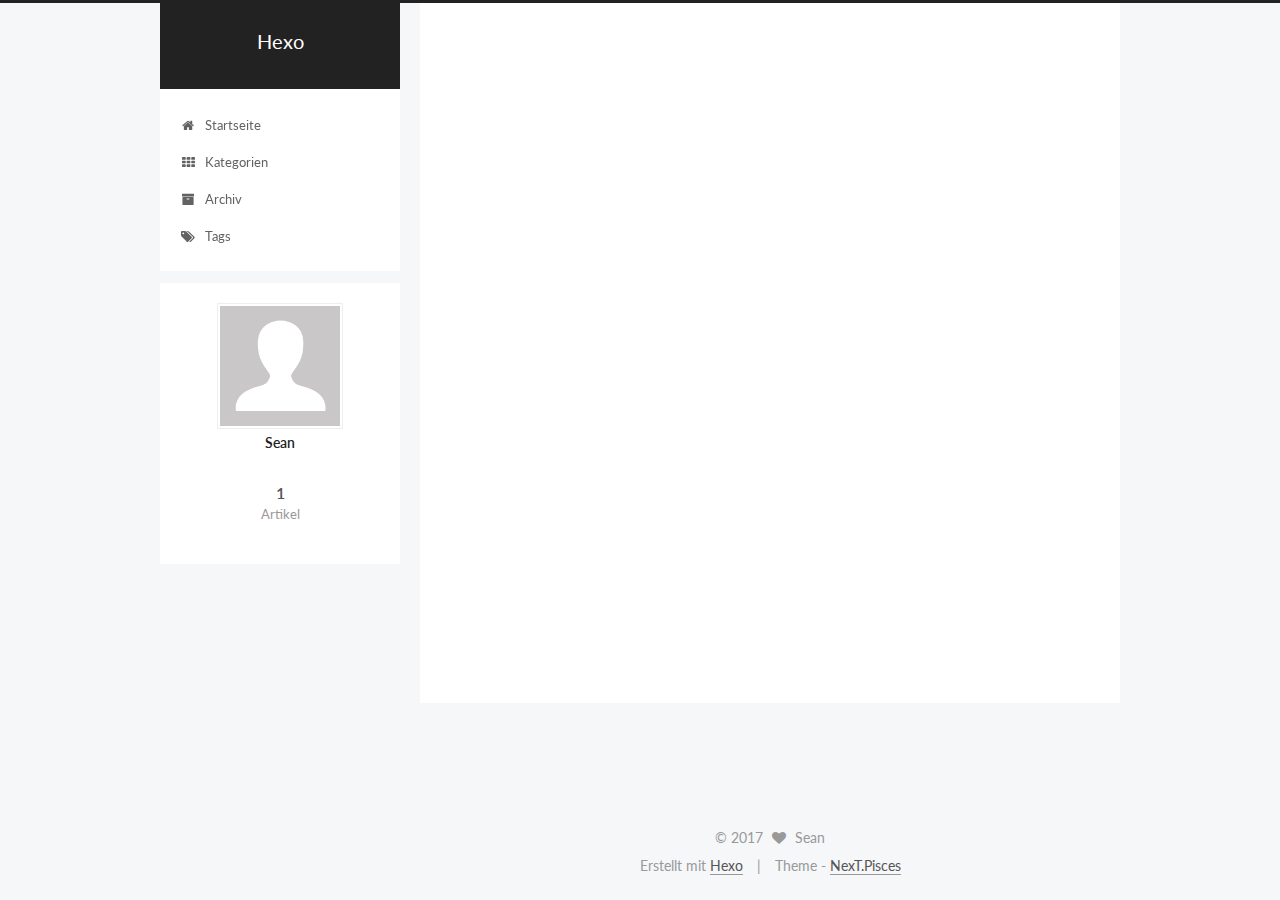
<file: index.html>
<!DOCTYPE html>



  


<html class="theme-next pisces use-motion" lang="">
<head>
  <meta charset="UTF-8"/>
<meta http-equiv="X-UA-Compatible" content="IE=edge" />
<meta name="viewport" content="width=device-width, initial-scale=1, maximum-scale=1"/>









<meta http-equiv="Cache-Control" content="no-transform" />
<meta http-equiv="Cache-Control" content="no-siteapp" />















  
  
  <link href="/lib/fancybox/source/jquery.fancybox.css?v=2.1.5" rel="stylesheet" type="text/css" />




  
  
  
  

  
    
    
  

  

  

  

  

  
    
    
    <link href="//fonts.googleapis.com/css?family=Lato:300,300italic,400,400italic,700,700italic&subset=latin,latin-ext" rel="stylesheet" type="text/css">
  






<link href="/lib/font-awesome/css/font-awesome.min.css?v=4.6.2" rel="stylesheet" type="text/css" />

<link href="/css/main.css?v=5.1.1" rel="stylesheet" type="text/css" />


  <meta name="keywords" content="Hexo, NexT" />








  <link rel="shortcut icon" type="image/x-icon" href="/favicon.ico?v=5.1.1" />






<meta property="og:type" content="website">
<meta property="og:title" content="Hexo">
<meta property="og:url" content="http://yoursite.com/index.html">
<meta property="og:site_name" content="Hexo">
<meta name="twitter:card" content="summary">
<meta name="twitter:title" content="Hexo">



<script type="text/javascript" id="hexo.configurations">
  var NexT = window.NexT || {};
  var CONFIG = {
    root: '/',
    scheme: 'Pisces',
    sidebar: {"position":"left","display":"post","offset":12,"offset_float":0,"b2t":false,"scrollpercent":false,"onmobile":false},
    fancybox: true,
    motion: true,
    duoshuo: {
      userId: '0',
      author: 'Author'
    },
    algolia: {
      applicationID: '',
      apiKey: '',
      indexName: '',
      hits: {"per_page":10},
      labels: {"input_placeholder":"Search for Posts","hits_empty":"We didn't find any results for the search: ${query}","hits_stats":"${hits} results found in ${time} ms"}
    }
  };
</script>



  <link rel="canonical" href="http://yoursite.com/"/>





  <title>Hexo</title>
  














</head>

<body itemscope itemtype="http://schema.org/WebPage" lang="">

  
  
    
  

  <div class="container sidebar-position-left 
   page-home 
 ">
    <div class="headband"></div>

    <header id="header" class="header" itemscope itemtype="http://schema.org/WPHeader">
      <div class="header-inner"><div class="site-brand-wrapper">
  <div class="site-meta ">
    

    <div class="custom-logo-site-title">
      <a href="/"  class="brand" rel="start">
        <span class="logo-line-before"><i></i></span>
        <span class="site-title">Hexo</span>
        <span class="logo-line-after"><i></i></span>
      </a>
    </div>
      
        <p class="site-subtitle"></p>
      
  </div>

  <div class="site-nav-toggle">
    <button>
      <span class="btn-bar"></span>
      <span class="btn-bar"></span>
      <span class="btn-bar"></span>
    </button>
  </div>
</div>

<nav class="site-nav">
  

  
    <ul id="menu" class="menu">
      
        
        <li class="menu-item menu-item-home">
          <a href="/" rel="section">
            
              <i class="menu-item-icon fa fa-fw fa-home"></i> <br />
            
            Startseite
          </a>
        </li>
      
        
        <li class="menu-item menu-item-categories">
          <a href="/categories/" rel="section">
            
              <i class="menu-item-icon fa fa-fw fa-th"></i> <br />
            
            Kategorien
          </a>
        </li>
      
        
        <li class="menu-item menu-item-archives">
          <a href="/archives/" rel="section">
            
              <i class="menu-item-icon fa fa-fw fa-archive"></i> <br />
            
            Archiv
          </a>
        </li>
      
        
        <li class="menu-item menu-item-tags">
          <a href="/tags/" rel="section">
            
              <i class="menu-item-icon fa fa-fw fa-tags"></i> <br />
            
            Tags
          </a>
        </li>
      

      
    </ul>
  

  
</nav>



 </div>
    </header>

    <main id="main" class="main">
      <div class="main-inner">
        <div class="content-wrap">
          <div id="content" class="content">
            
  <section id="posts" class="posts-expand">
    
      

  

  
  
  

  <article class="post post-type-normal " itemscope itemtype="http://schema.org/Article">
    <link itemprop="mainEntityOfPage" href="http://yoursite.com/2017/07/23/hello-world/">

    <span hidden itemprop="author" itemscope itemtype="http://schema.org/Person">
      <meta itemprop="name" content="Sean">
      <meta itemprop="description" content="">
      <meta itemprop="image" content="/images/avatar.gif">
    </span>

    <span hidden itemprop="publisher" itemscope itemtype="http://schema.org/Organization">
      <meta itemprop="name" content="Hexo">
    </span>

    
      <header class="post-header">

        
        
          <h1 class="post-title" itemprop="name headline">
                
                <a class="post-title-link" href="/2017/07/23/hello-world/" itemprop="url">Share Links</a></h1>
        

        <div class="post-meta">
          <span class="post-time">
            
              <span class="post-meta-item-icon">
                <i class="fa fa-calendar-o"></i>
              </span>
              
                <span class="post-meta-item-text">Veröffentlicht am</span>
              
              <time title="Post created" itemprop="dateCreated datePublished" datetime="2017-07-23T16:41:39+08:00">
                2017-07-23
              </time>
            

            

            
          </span>

          

          
            
          

          
          

          

          

          

        </div>
      </header>
    

    <div class="post-body" itemprop="articleBody">

      
      

      
        
          
            <h1 id="Documents"><a href="#Documents" class="headerlink" title="Documents"></a>Documents</h1><ol>
<li><a href="https://pan.baidu.com/s/1dEULjI5#list/path=%2F" target="_blank" rel="external">Intel手册学习笔记</a></li>
</ol>

          
        
      
    </div>

    <div>
      
    </div>

    <div>
      
    </div>

    <div>
      
    </div>

    <footer class="post-footer">
      

      

      

      
      
        <div class="post-eof"></div>
      
    </footer>
  </article>


    
  </section>

  


          </div>
          


          

        </div>
        
          
  
  <div class="sidebar-toggle">
    <div class="sidebar-toggle-line-wrap">
      <span class="sidebar-toggle-line sidebar-toggle-line-first"></span>
      <span class="sidebar-toggle-line sidebar-toggle-line-middle"></span>
      <span class="sidebar-toggle-line sidebar-toggle-line-last"></span>
    </div>
  </div>

  <aside id="sidebar" class="sidebar">
    
    <div class="sidebar-inner">

      

      

      <section class="site-overview sidebar-panel sidebar-panel-active">
        <div class="site-author motion-element" itemprop="author" itemscope itemtype="http://schema.org/Person">
          <img class="site-author-image" itemprop="image"
               src="/images/avatar.gif"
               alt="Sean" />
          <p class="site-author-name" itemprop="name">Sean</p>
           
              <p class="site-description motion-element" itemprop="description"></p>
          
        </div>
        <nav class="site-state motion-element">

          
            <div class="site-state-item site-state-posts">
              <a href="/archives/">
                <span class="site-state-item-count">1</span>
                <span class="site-state-item-name">Artikel</span>
              </a>
            </div>
          

          

          

        </nav>

        

        <div class="links-of-author motion-element">
          
        </div>

        
        

        
        

        


      </section>

      

      

    </div>
  </aside>


        
      </div>
    </main>

    <footer id="footer" class="footer">
      <div class="footer-inner">
        <div class="copyright" >
  
  &copy; 
  <span itemprop="copyrightYear">2017</span>
  <span class="with-love">
    <i class="fa fa-heart"></i>
  </span>
  <span class="author" itemprop="copyrightHolder">Sean</span>
</div>


<div class="powered-by">
  Erstellt mit  <a class="theme-link" href="https://hexo.io">Hexo</a>
</div>

<div class="theme-info">
  Theme -
  <a class="theme-link" href="https://github.com/iissnan/hexo-theme-next">
    NexT.Pisces
  </a>
</div>


        

        
      </div>
    </footer>

    
      <div class="back-to-top">
        <i class="fa fa-arrow-up"></i>
        
      </div>
    

  </div>

  

<script type="text/javascript">
  if (Object.prototype.toString.call(window.Promise) !== '[object Function]') {
    window.Promise = null;
  }
</script>









  












  
  <script type="text/javascript" src="/lib/jquery/index.js?v=2.1.3"></script>

  
  <script type="text/javascript" src="/lib/fastclick/lib/fastclick.min.js?v=1.0.6"></script>

  
  <script type="text/javascript" src="/lib/jquery_lazyload/jquery.lazyload.js?v=1.9.7"></script>

  
  <script type="text/javascript" src="/lib/velocity/velocity.min.js?v=1.2.1"></script>

  
  <script type="text/javascript" src="/lib/velocity/velocity.ui.min.js?v=1.2.1"></script>

  
  <script type="text/javascript" src="/lib/fancybox/source/jquery.fancybox.pack.js?v=2.1.5"></script>


  


  <script type="text/javascript" src="/js/src/utils.js?v=5.1.1"></script>

  <script type="text/javascript" src="/js/src/motion.js?v=5.1.1"></script>



  
  


  <script type="text/javascript" src="/js/src/affix.js?v=5.1.1"></script>

  <script type="text/javascript" src="/js/src/schemes/pisces.js?v=5.1.1"></script>



  
    <script type="text/javascript" src="/js/src/scrollspy.js?v=5.1.1"></script>
<script type="text/javascript" src="/js/src/post-details.js?v=5.1.1"></script>

  

  


  <script type="text/javascript" src="/js/src/bootstrap.js?v=5.1.1"></script>



  


  




	





  





  






  





  

  

  

  

  

  

</body>
</html>
</file>
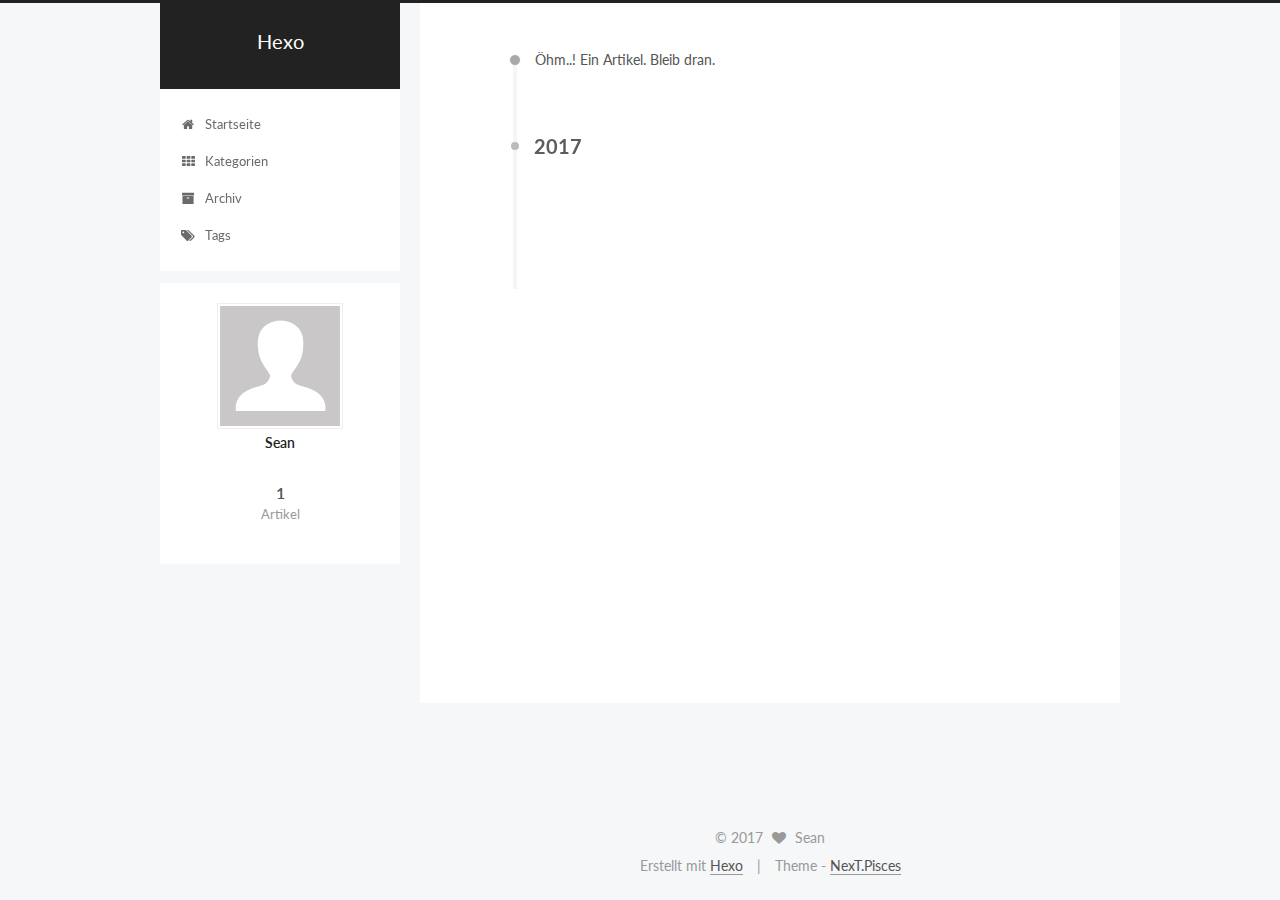
<file: archives/index.html>
<!DOCTYPE html>



  


<html class="theme-next pisces use-motion" lang="">
<head>
  <meta charset="UTF-8"/>
<meta http-equiv="X-UA-Compatible" content="IE=edge" />
<meta name="viewport" content="width=device-width, initial-scale=1, maximum-scale=1"/>









<meta http-equiv="Cache-Control" content="no-transform" />
<meta http-equiv="Cache-Control" content="no-siteapp" />















  
  
  <link href="/lib/fancybox/source/jquery.fancybox.css?v=2.1.5" rel="stylesheet" type="text/css" />




  
  
  
  

  
    
    
  

  

  

  

  

  
    
    
    <link href="//fonts.googleapis.com/css?family=Lato:300,300italic,400,400italic,700,700italic&subset=latin,latin-ext" rel="stylesheet" type="text/css">
  






<link href="/lib/font-awesome/css/font-awesome.min.css?v=4.6.2" rel="stylesheet" type="text/css" />

<link href="/css/main.css?v=5.1.1" rel="stylesheet" type="text/css" />


  <meta name="keywords" content="Hexo, NexT" />








  <link rel="shortcut icon" type="image/x-icon" href="/favicon.ico?v=5.1.1" />






<meta property="og:type" content="website">
<meta property="og:title" content="Hexo">
<meta property="og:url" content="http://yoursite.com/archives/index.html">
<meta property="og:site_name" content="Hexo">
<meta name="twitter:card" content="summary">
<meta name="twitter:title" content="Hexo">



<script type="text/javascript" id="hexo.configurations">
  var NexT = window.NexT || {};
  var CONFIG = {
    root: '/',
    scheme: 'Pisces',
    sidebar: {"position":"left","display":"post","offset":12,"offset_float":0,"b2t":false,"scrollpercent":false,"onmobile":false},
    fancybox: true,
    motion: true,
    duoshuo: {
      userId: '0',
      author: 'Author'
    },
    algolia: {
      applicationID: '',
      apiKey: '',
      indexName: '',
      hits: {"per_page":10},
      labels: {"input_placeholder":"Search for Posts","hits_empty":"We didn't find any results for the search: ${query}","hits_stats":"${hits} results found in ${time} ms"}
    }
  };
</script>



  <link rel="canonical" href="http://yoursite.com/archives/"/>





  <title>Archiv | Hexo</title>
  














</head>

<body itemscope itemtype="http://schema.org/WebPage" lang="">

  
  
    
  

  <div class="container sidebar-position-left  page-archive  ">
    <div class="headband"></div>

    <header id="header" class="header" itemscope itemtype="http://schema.org/WPHeader">
      <div class="header-inner"><div class="site-brand-wrapper">
  <div class="site-meta ">
    

    <div class="custom-logo-site-title">
      <a href="/"  class="brand" rel="start">
        <span class="logo-line-before"><i></i></span>
        <span class="site-title">Hexo</span>
        <span class="logo-line-after"><i></i></span>
      </a>
    </div>
      
        <p class="site-subtitle"></p>
      
  </div>

  <div class="site-nav-toggle">
    <button>
      <span class="btn-bar"></span>
      <span class="btn-bar"></span>
      <span class="btn-bar"></span>
    </button>
  </div>
</div>

<nav class="site-nav">
  

  
    <ul id="menu" class="menu">
      
        
        <li class="menu-item menu-item-home">
          <a href="/" rel="section">
            
              <i class="menu-item-icon fa fa-fw fa-home"></i> <br />
            
            Startseite
          </a>
        </li>
      
        
        <li class="menu-item menu-item-categories">
          <a href="/categories/" rel="section">
            
              <i class="menu-item-icon fa fa-fw fa-th"></i> <br />
            
            Kategorien
          </a>
        </li>
      
        
        <li class="menu-item menu-item-archives">
          <a href="/archives/" rel="section">
            
              <i class="menu-item-icon fa fa-fw fa-archive"></i> <br />
            
            Archiv
          </a>
        </li>
      
        
        <li class="menu-item menu-item-tags">
          <a href="/tags/" rel="section">
            
              <i class="menu-item-icon fa fa-fw fa-tags"></i> <br />
            
            Tags
          </a>
        </li>
      

      
    </ul>
  

  
</nav>



 </div>
    </header>

    <main id="main" class="main">
      <div class="main-inner">
        <div class="content-wrap">
          <div id="content" class="content">
            

  <section id="posts" class="posts-collapse">
    <span class="archive-move-on"></span>

    <span class="archive-page-counter">
      
      
      
        
      
      Öhm..! Ein Artikel. Bleib dran.
    </span>

    

      
      
      

      
        
        <div class="collection-title">
          <h2 class="archive-year motion-element" id="archive-year-2017">2017</h2>
        </div>
      
      

      

  <article class="post post-type-normal" itemscope itemtype="http://schema.org/Article">
    <header class="post-header">

      <h2 class="post-title">
        
            <a class="post-title-link" href="/2017/07/23/hello-world/" itemprop="url">
              
                <span itemprop="name">Share Links</span>
              
            </a>
        
      </h2>

      <div class="post-meta">
        <time class="post-time" itemprop="dateCreated"
              datetime="2017-07-23T16:41:39+08:00"
              content="2017-07-23" >
          07-23
        </time>
      </div>

    </header>
  </article>



    

  </section>

  



          </div>
          


          

        </div>
        
          
  
  <div class="sidebar-toggle">
    <div class="sidebar-toggle-line-wrap">
      <span class="sidebar-toggle-line sidebar-toggle-line-first"></span>
      <span class="sidebar-toggle-line sidebar-toggle-line-middle"></span>
      <span class="sidebar-toggle-line sidebar-toggle-line-last"></span>
    </div>
  </div>

  <aside id="sidebar" class="sidebar">
    
    <div class="sidebar-inner">

      

      

      <section class="site-overview sidebar-panel sidebar-panel-active">
        <div class="site-author motion-element" itemprop="author" itemscope itemtype="http://schema.org/Person">
          <img class="site-author-image" itemprop="image"
               src="/images/avatar.gif"
               alt="Sean" />
          <p class="site-author-name" itemprop="name">Sean</p>
           
              <p class="site-description motion-element" itemprop="description"></p>
          
        </div>
        <nav class="site-state motion-element">

          
            <div class="site-state-item site-state-posts">
              <a href="/archives/">
                <span class="site-state-item-count">1</span>
                <span class="site-state-item-name">Artikel</span>
              </a>
            </div>
          

          

          

        </nav>

        

        <div class="links-of-author motion-element">
          
        </div>

        
        

        
        

        


      </section>

      

      

    </div>
  </aside>


        
      </div>
    </main>

    <footer id="footer" class="footer">
      <div class="footer-inner">
        <div class="copyright" >
  
  &copy; 
  <span itemprop="copyrightYear">2017</span>
  <span class="with-love">
    <i class="fa fa-heart"></i>
  </span>
  <span class="author" itemprop="copyrightHolder">Sean</span>
</div>


<div class="powered-by">
  Erstellt mit  <a class="theme-link" href="https://hexo.io">Hexo</a>
</div>

<div class="theme-info">
  Theme -
  <a class="theme-link" href="https://github.com/iissnan/hexo-theme-next">
    NexT.Pisces
  </a>
</div>


        

        
      </div>
    </footer>

    
      <div class="back-to-top">
        <i class="fa fa-arrow-up"></i>
        
      </div>
    

  </div>

  

<script type="text/javascript">
  if (Object.prototype.toString.call(window.Promise) !== '[object Function]') {
    window.Promise = null;
  }
</script>









  












  
  <script type="text/javascript" src="/lib/jquery/index.js?v=2.1.3"></script>

  
  <script type="text/javascript" src="/lib/fastclick/lib/fastclick.min.js?v=1.0.6"></script>

  
  <script type="text/javascript" src="/lib/jquery_lazyload/jquery.lazyload.js?v=1.9.7"></script>

  
  <script type="text/javascript" src="/lib/velocity/velocity.min.js?v=1.2.1"></script>

  
  <script type="text/javascript" src="/lib/velocity/velocity.ui.min.js?v=1.2.1"></script>

  
  <script type="text/javascript" src="/lib/fancybox/source/jquery.fancybox.pack.js?v=2.1.5"></script>


  


  <script type="text/javascript" src="/js/src/utils.js?v=5.1.1"></script>

  <script type="text/javascript" src="/js/src/motion.js?v=5.1.1"></script>



  
  


  <script type="text/javascript" src="/js/src/affix.js?v=5.1.1"></script>

  <script type="text/javascript" src="/js/src/schemes/pisces.js?v=5.1.1"></script>



  
  
    <script type="text/javascript" id="motion.page.archive">
      $('.archive-year').velocity('transition.slideLeftIn');
    </script>
  


  


  <script type="text/javascript" src="/js/src/bootstrap.js?v=5.1.1"></script>



  


  




	





  





  






  





  

  

  

  

  

  

</body>
</html>
</file>
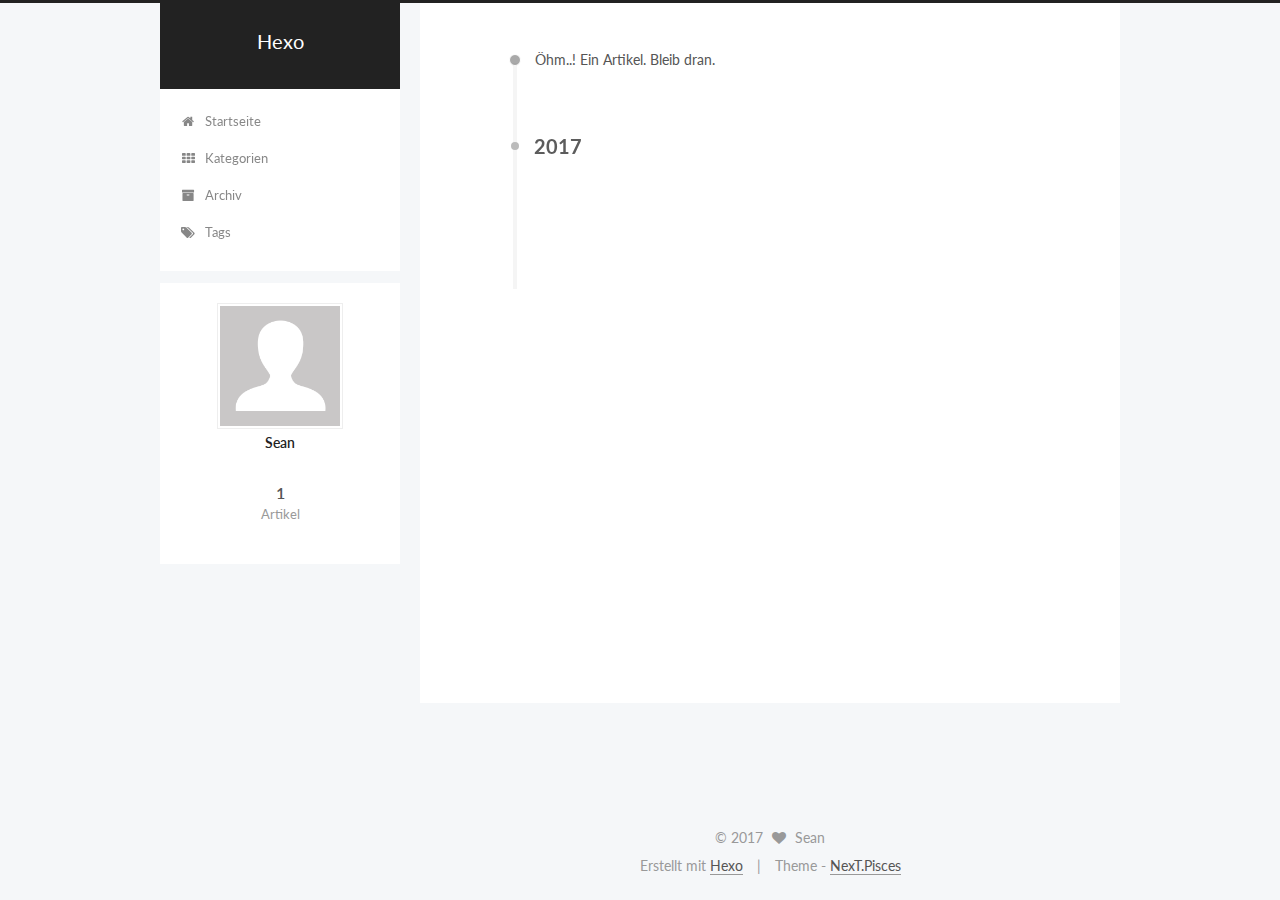
<file: archives/2017/index.html>
<!DOCTYPE html>



  


<html class="theme-next pisces use-motion" lang="">
<head>
  <meta charset="UTF-8"/>
<meta http-equiv="X-UA-Compatible" content="IE=edge" />
<meta name="viewport" content="width=device-width, initial-scale=1, maximum-scale=1"/>









<meta http-equiv="Cache-Control" content="no-transform" />
<meta http-equiv="Cache-Control" content="no-siteapp" />















  
  
  <link href="/lib/fancybox/source/jquery.fancybox.css?v=2.1.5" rel="stylesheet" type="text/css" />




  
  
  
  

  
    
    
  

  

  

  

  

  
    
    
    <link href="//fonts.googleapis.com/css?family=Lato:300,300italic,400,400italic,700,700italic&subset=latin,latin-ext" rel="stylesheet" type="text/css">
  






<link href="/lib/font-awesome/css/font-awesome.min.css?v=4.6.2" rel="stylesheet" type="text/css" />

<link href="/css/main.css?v=5.1.1" rel="stylesheet" type="text/css" />


  <meta name="keywords" content="Hexo, NexT" />








  <link rel="shortcut icon" type="image/x-icon" href="/favicon.ico?v=5.1.1" />






<meta property="og:type" content="website">
<meta property="og:title" content="Hexo">
<meta property="og:url" content="http://yoursite.com/archives/2017/index.html">
<meta property="og:site_name" content="Hexo">
<meta name="twitter:card" content="summary">
<meta name="twitter:title" content="Hexo">



<script type="text/javascript" id="hexo.configurations">
  var NexT = window.NexT || {};
  var CONFIG = {
    root: '/',
    scheme: 'Pisces',
    sidebar: {"position":"left","display":"post","offset":12,"offset_float":0,"b2t":false,"scrollpercent":false,"onmobile":false},
    fancybox: true,
    motion: true,
    duoshuo: {
      userId: '0',
      author: 'Author'
    },
    algolia: {
      applicationID: '',
      apiKey: '',
      indexName: '',
      hits: {"per_page":10},
      labels: {"input_placeholder":"Search for Posts","hits_empty":"We didn't find any results for the search: ${query}","hits_stats":"${hits} results found in ${time} ms"}
    }
  };
</script>



  <link rel="canonical" href="http://yoursite.com/archives/2017/"/>





  <title>Archiv | Hexo</title>
  














</head>

<body itemscope itemtype="http://schema.org/WebPage" lang="">

  
  
    
  

  <div class="container sidebar-position-left  page-archive  ">
    <div class="headband"></div>

    <header id="header" class="header" itemscope itemtype="http://schema.org/WPHeader">
      <div class="header-inner"><div class="site-brand-wrapper">
  <div class="site-meta ">
    

    <div class="custom-logo-site-title">
      <a href="/"  class="brand" rel="start">
        <span class="logo-line-before"><i></i></span>
        <span class="site-title">Hexo</span>
        <span class="logo-line-after"><i></i></span>
      </a>
    </div>
      
        <p class="site-subtitle"></p>
      
  </div>

  <div class="site-nav-toggle">
    <button>
      <span class="btn-bar"></span>
      <span class="btn-bar"></span>
      <span class="btn-bar"></span>
    </button>
  </div>
</div>

<nav class="site-nav">
  

  
    <ul id="menu" class="menu">
      
        
        <li class="menu-item menu-item-home">
          <a href="/" rel="section">
            
              <i class="menu-item-icon fa fa-fw fa-home"></i> <br />
            
            Startseite
          </a>
        </li>
      
        
        <li class="menu-item menu-item-categories">
          <a href="/categories/" rel="section">
            
              <i class="menu-item-icon fa fa-fw fa-th"></i> <br />
            
            Kategorien
          </a>
        </li>
      
        
        <li class="menu-item menu-item-archives">
          <a href="/archives/" rel="section">
            
              <i class="menu-item-icon fa fa-fw fa-archive"></i> <br />
            
            Archiv
          </a>
        </li>
      
        
        <li class="menu-item menu-item-tags">
          <a href="/tags/" rel="section">
            
              <i class="menu-item-icon fa fa-fw fa-tags"></i> <br />
            
            Tags
          </a>
        </li>
      

      
    </ul>
  

  
</nav>



 </div>
    </header>

    <main id="main" class="main">
      <div class="main-inner">
        <div class="content-wrap">
          <div id="content" class="content">
            

  <section id="posts" class="posts-collapse">
    <span class="archive-move-on"></span>

    <span class="archive-page-counter">
      
      
      
        
      
      Öhm..! Ein Artikel. Bleib dran.
    </span>

    

      
      
      

      
        
        <div class="collection-title">
          <h2 class="archive-year motion-element" id="archive-year-2017">2017</h2>
        </div>
      
      

      

  <article class="post post-type-normal" itemscope itemtype="http://schema.org/Article">
    <header class="post-header">

      <h2 class="post-title">
        
            <a class="post-title-link" href="/2017/07/23/hello-world/" itemprop="url">
              
                <span itemprop="name">Share Links</span>
              
            </a>
        
      </h2>

      <div class="post-meta">
        <time class="post-time" itemprop="dateCreated"
              datetime="2017-07-23T16:41:39+08:00"
              content="2017-07-23" >
          07-23
        </time>
      </div>

    </header>
  </article>



    

  </section>

  



          </div>
          


          

        </div>
        
          
  
  <div class="sidebar-toggle">
    <div class="sidebar-toggle-line-wrap">
      <span class="sidebar-toggle-line sidebar-toggle-line-first"></span>
      <span class="sidebar-toggle-line sidebar-toggle-line-middle"></span>
      <span class="sidebar-toggle-line sidebar-toggle-line-last"></span>
    </div>
  </div>

  <aside id="sidebar" class="sidebar">
    
    <div class="sidebar-inner">

      

      

      <section class="site-overview sidebar-panel sidebar-panel-active">
        <div class="site-author motion-element" itemprop="author" itemscope itemtype="http://schema.org/Person">
          <img class="site-author-image" itemprop="image"
               src="/images/avatar.gif"
               alt="Sean" />
          <p class="site-author-name" itemprop="name">Sean</p>
           
              <p class="site-description motion-element" itemprop="description"></p>
          
        </div>
        <nav class="site-state motion-element">

          
            <div class="site-state-item site-state-posts">
              <a href="/archives/">
                <span class="site-state-item-count">1</span>
                <span class="site-state-item-name">Artikel</span>
              </a>
            </div>
          

          

          

        </nav>

        

        <div class="links-of-author motion-element">
          
        </div>

        
        

        
        

        


      </section>

      

      

    </div>
  </aside>


        
      </div>
    </main>

    <footer id="footer" class="footer">
      <div class="footer-inner">
        <div class="copyright" >
  
  &copy; 
  <span itemprop="copyrightYear">2017</span>
  <span class="with-love">
    <i class="fa fa-heart"></i>
  </span>
  <span class="author" itemprop="copyrightHolder">Sean</span>
</div>


<div class="powered-by">
  Erstellt mit  <a class="theme-link" href="https://hexo.io">Hexo</a>
</div>

<div class="theme-info">
  Theme -
  <a class="theme-link" href="https://github.com/iissnan/hexo-theme-next">
    NexT.Pisces
  </a>
</div>


        

        
      </div>
    </footer>

    
      <div class="back-to-top">
        <i class="fa fa-arrow-up"></i>
        
      </div>
    

  </div>

  

<script type="text/javascript">
  if (Object.prototype.toString.call(window.Promise) !== '[object Function]') {
    window.Promise = null;
  }
</script>









  












  
  <script type="text/javascript" src="/lib/jquery/index.js?v=2.1.3"></script>

  
  <script type="text/javascript" src="/lib/fastclick/lib/fastclick.min.js?v=1.0.6"></script>

  
  <script type="text/javascript" src="/lib/jquery_lazyload/jquery.lazyload.js?v=1.9.7"></script>

  
  <script type="text/javascript" src="/lib/velocity/velocity.min.js?v=1.2.1"></script>

  
  <script type="text/javascript" src="/lib/velocity/velocity.ui.min.js?v=1.2.1"></script>

  
  <script type="text/javascript" src="/lib/fancybox/source/jquery.fancybox.pack.js?v=2.1.5"></script>


  


  <script type="text/javascript" src="/js/src/utils.js?v=5.1.1"></script>

  <script type="text/javascript" src="/js/src/motion.js?v=5.1.1"></script>



  
  


  <script type="text/javascript" src="/js/src/affix.js?v=5.1.1"></script>

  <script type="text/javascript" src="/js/src/schemes/pisces.js?v=5.1.1"></script>



  
  
    <script type="text/javascript" id="motion.page.archive">
      $('.archive-year').velocity('transition.slideLeftIn');
    </script>
  


  


  <script type="text/javascript" src="/js/src/bootstrap.js?v=5.1.1"></script>



  


  




	





  





  






  





  

  

  

  

  

  

</body>
</html>
</file>
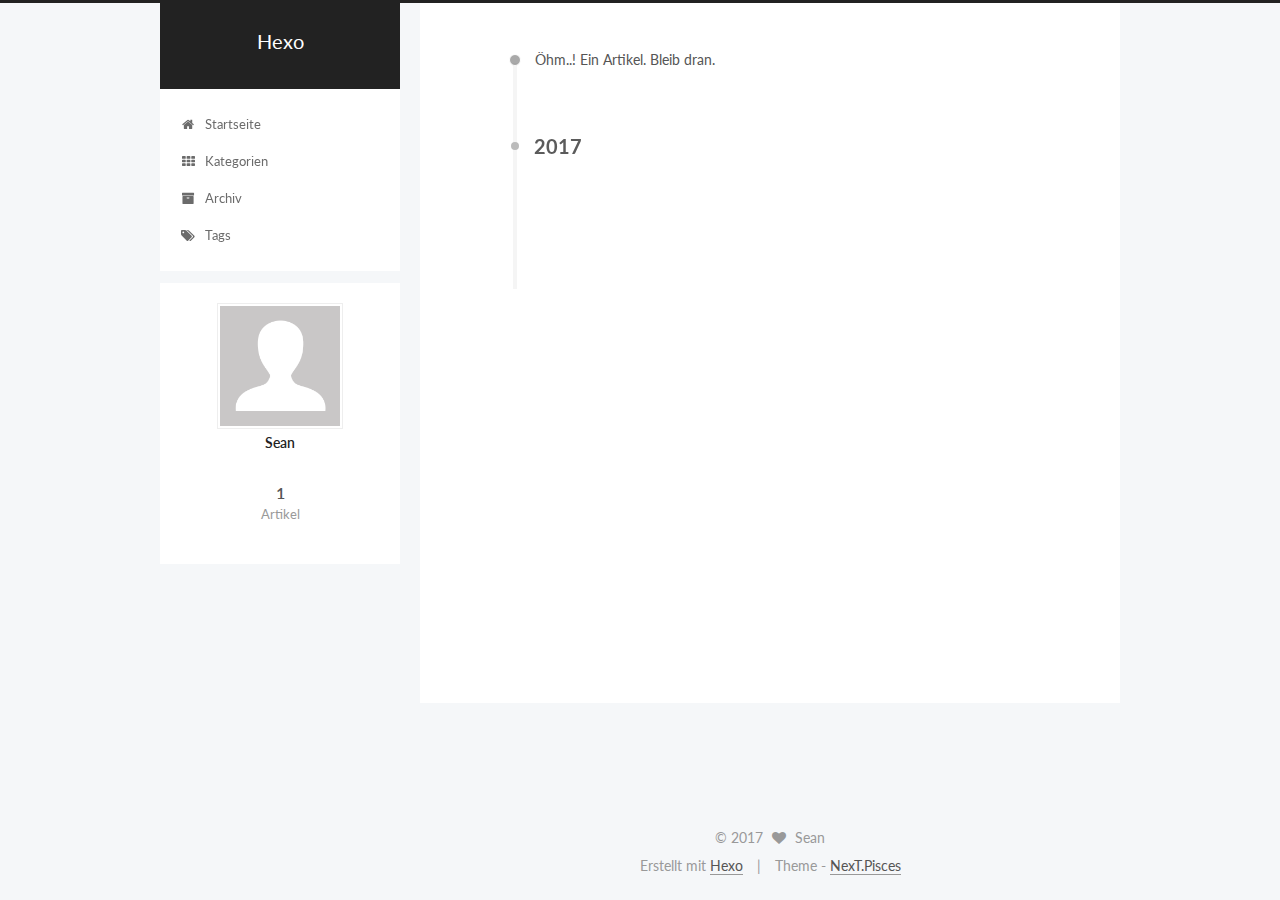
<file: archives/2017/07/index.html>
<!DOCTYPE html>



  


<html class="theme-next pisces use-motion" lang="">
<head>
  <meta charset="UTF-8"/>
<meta http-equiv="X-UA-Compatible" content="IE=edge" />
<meta name="viewport" content="width=device-width, initial-scale=1, maximum-scale=1"/>









<meta http-equiv="Cache-Control" content="no-transform" />
<meta http-equiv="Cache-Control" content="no-siteapp" />















  
  
  <link href="/lib/fancybox/source/jquery.fancybox.css?v=2.1.5" rel="stylesheet" type="text/css" />




  
  
  
  

  
    
    
  

  

  

  

  

  
    
    
    <link href="//fonts.googleapis.com/css?family=Lato:300,300italic,400,400italic,700,700italic&subset=latin,latin-ext" rel="stylesheet" type="text/css">
  






<link href="/lib/font-awesome/css/font-awesome.min.css?v=4.6.2" rel="stylesheet" type="text/css" />

<link href="/css/main.css?v=5.1.1" rel="stylesheet" type="text/css" />


  <meta name="keywords" content="Hexo, NexT" />








  <link rel="shortcut icon" type="image/x-icon" href="/favicon.ico?v=5.1.1" />






<meta property="og:type" content="website">
<meta property="og:title" content="Hexo">
<meta property="og:url" content="http://yoursite.com/archives/2017/07/index.html">
<meta property="og:site_name" content="Hexo">
<meta name="twitter:card" content="summary">
<meta name="twitter:title" content="Hexo">



<script type="text/javascript" id="hexo.configurations">
  var NexT = window.NexT || {};
  var CONFIG = {
    root: '/',
    scheme: 'Pisces',
    sidebar: {"position":"left","display":"post","offset":12,"offset_float":0,"b2t":false,"scrollpercent":false,"onmobile":false},
    fancybox: true,
    motion: true,
    duoshuo: {
      userId: '0',
      author: 'Author'
    },
    algolia: {
      applicationID: '',
      apiKey: '',
      indexName: '',
      hits: {"per_page":10},
      labels: {"input_placeholder":"Search for Posts","hits_empty":"We didn't find any results for the search: ${query}","hits_stats":"${hits} results found in ${time} ms"}
    }
  };
</script>



  <link rel="canonical" href="http://yoursite.com/archives/2017/07/"/>





  <title>Archiv | Hexo</title>
  














</head>

<body itemscope itemtype="http://schema.org/WebPage" lang="">

  
  
    
  

  <div class="container sidebar-position-left  page-archive  ">
    <div class="headband"></div>

    <header id="header" class="header" itemscope itemtype="http://schema.org/WPHeader">
      <div class="header-inner"><div class="site-brand-wrapper">
  <div class="site-meta ">
    

    <div class="custom-logo-site-title">
      <a href="/"  class="brand" rel="start">
        <span class="logo-line-before"><i></i></span>
        <span class="site-title">Hexo</span>
        <span class="logo-line-after"><i></i></span>
      </a>
    </div>
      
        <p class="site-subtitle"></p>
      
  </div>

  <div class="site-nav-toggle">
    <button>
      <span class="btn-bar"></span>
      <span class="btn-bar"></span>
      <span class="btn-bar"></span>
    </button>
  </div>
</div>

<nav class="site-nav">
  

  
    <ul id="menu" class="menu">
      
        
        <li class="menu-item menu-item-home">
          <a href="/" rel="section">
            
              <i class="menu-item-icon fa fa-fw fa-home"></i> <br />
            
            Startseite
          </a>
        </li>
      
        
        <li class="menu-item menu-item-categories">
          <a href="/categories/" rel="section">
            
              <i class="menu-item-icon fa fa-fw fa-th"></i> <br />
            
            Kategorien
          </a>
        </li>
      
        
        <li class="menu-item menu-item-archives">
          <a href="/archives/" rel="section">
            
              <i class="menu-item-icon fa fa-fw fa-archive"></i> <br />
            
            Archiv
          </a>
        </li>
      
        
        <li class="menu-item menu-item-tags">
          <a href="/tags/" rel="section">
            
              <i class="menu-item-icon fa fa-fw fa-tags"></i> <br />
            
            Tags
          </a>
        </li>
      

      
    </ul>
  

  
</nav>



 </div>
    </header>

    <main id="main" class="main">
      <div class="main-inner">
        <div class="content-wrap">
          <div id="content" class="content">
            

  <section id="posts" class="posts-collapse">
    <span class="archive-move-on"></span>

    <span class="archive-page-counter">
      
      
      
        
      
      Öhm..! Ein Artikel. Bleib dran.
    </span>

    

      
      
      

      
        
        <div class="collection-title">
          <h2 class="archive-year motion-element" id="archive-year-2017">2017</h2>
        </div>
      
      

      

  <article class="post post-type-normal" itemscope itemtype="http://schema.org/Article">
    <header class="post-header">

      <h2 class="post-title">
        
            <a class="post-title-link" href="/2017/07/23/hello-world/" itemprop="url">
              
                <span itemprop="name">Share Links</span>
              
            </a>
        
      </h2>

      <div class="post-meta">
        <time class="post-time" itemprop="dateCreated"
              datetime="2017-07-23T16:41:39+08:00"
              content="2017-07-23" >
          07-23
        </time>
      </div>

    </header>
  </article>



    

  </section>

  



          </div>
          


          

        </div>
        
          
  
  <div class="sidebar-toggle">
    <div class="sidebar-toggle-line-wrap">
      <span class="sidebar-toggle-line sidebar-toggle-line-first"></span>
      <span class="sidebar-toggle-line sidebar-toggle-line-middle"></span>
      <span class="sidebar-toggle-line sidebar-toggle-line-last"></span>
    </div>
  </div>

  <aside id="sidebar" class="sidebar">
    
    <div class="sidebar-inner">

      

      

      <section class="site-overview sidebar-panel sidebar-panel-active">
        <div class="site-author motion-element" itemprop="author" itemscope itemtype="http://schema.org/Person">
          <img class="site-author-image" itemprop="image"
               src="/images/avatar.gif"
               alt="Sean" />
          <p class="site-author-name" itemprop="name">Sean</p>
           
              <p class="site-description motion-element" itemprop="description"></p>
          
        </div>
        <nav class="site-state motion-element">

          
            <div class="site-state-item site-state-posts">
              <a href="/archives/">
                <span class="site-state-item-count">1</span>
                <span class="site-state-item-name">Artikel</span>
              </a>
            </div>
          

          

          

        </nav>

        

        <div class="links-of-author motion-element">
          
        </div>

        
        

        
        

        


      </section>

      

      

    </div>
  </aside>


        
      </div>
    </main>

    <footer id="footer" class="footer">
      <div class="footer-inner">
        <div class="copyright" >
  
  &copy; 
  <span itemprop="copyrightYear">2017</span>
  <span class="with-love">
    <i class="fa fa-heart"></i>
  </span>
  <span class="author" itemprop="copyrightHolder">Sean</span>
</div>


<div class="powered-by">
  Erstellt mit  <a class="theme-link" href="https://hexo.io">Hexo</a>
</div>

<div class="theme-info">
  Theme -
  <a class="theme-link" href="https://github.com/iissnan/hexo-theme-next">
    NexT.Pisces
  </a>
</div>


        

        
      </div>
    </footer>

    
      <div class="back-to-top">
        <i class="fa fa-arrow-up"></i>
        
      </div>
    

  </div>

  

<script type="text/javascript">
  if (Object.prototype.toString.call(window.Promise) !== '[object Function]') {
    window.Promise = null;
  }
</script>









  












  
  <script type="text/javascript" src="/lib/jquery/index.js?v=2.1.3"></script>

  
  <script type="text/javascript" src="/lib/fastclick/lib/fastclick.min.js?v=1.0.6"></script>

  
  <script type="text/javascript" src="/lib/jquery_lazyload/jquery.lazyload.js?v=1.9.7"></script>

  
  <script type="text/javascript" src="/lib/velocity/velocity.min.js?v=1.2.1"></script>

  
  <script type="text/javascript" src="/lib/velocity/velocity.ui.min.js?v=1.2.1"></script>

  
  <script type="text/javascript" src="/lib/fancybox/source/jquery.fancybox.pack.js?v=2.1.5"></script>


  


  <script type="text/javascript" src="/js/src/utils.js?v=5.1.1"></script>

  <script type="text/javascript" src="/js/src/motion.js?v=5.1.1"></script>



  
  


  <script type="text/javascript" src="/js/src/affix.js?v=5.1.1"></script>

  <script type="text/javascript" src="/js/src/schemes/pisces.js?v=5.1.1"></script>



  
  
    <script type="text/javascript" id="motion.page.archive">
      $('.archive-year').velocity('transition.slideLeftIn');
    </script>
  


  


  <script type="text/javascript" src="/js/src/bootstrap.js?v=5.1.1"></script>



  


  




	





  





  






  





  

  

  

  

  

  

</body>
</html>
</file>
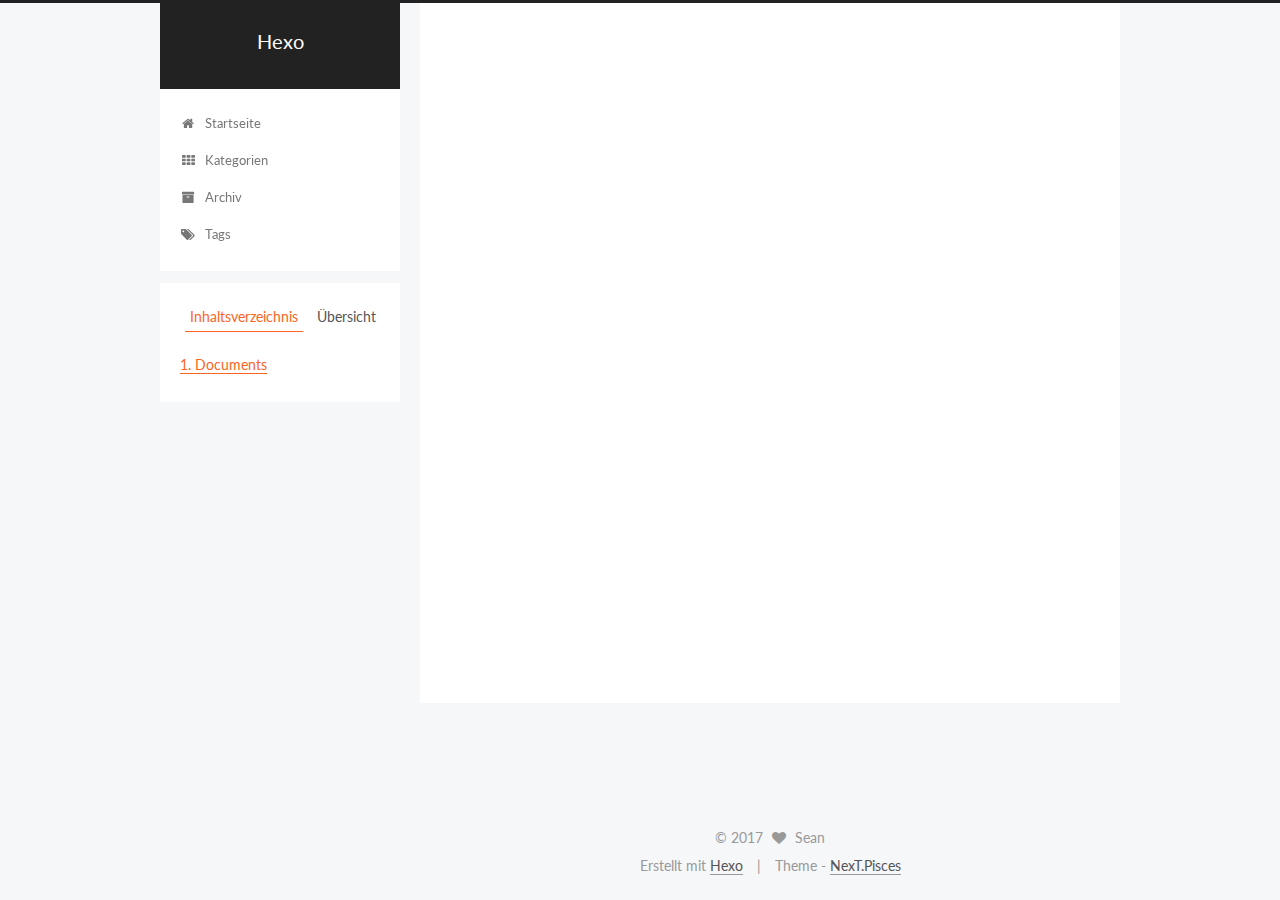
<file: 2017/07/23/hello-world/index.html>
<!DOCTYPE html>



  


<html class="theme-next pisces use-motion" lang="">
<head>
  <meta charset="UTF-8"/>
<meta http-equiv="X-UA-Compatible" content="IE=edge" />
<meta name="viewport" content="width=device-width, initial-scale=1, maximum-scale=1"/>









<meta http-equiv="Cache-Control" content="no-transform" />
<meta http-equiv="Cache-Control" content="no-siteapp" />















  
  
  <link href="/lib/fancybox/source/jquery.fancybox.css?v=2.1.5" rel="stylesheet" type="text/css" />




  
  
  
  

  
    
    
  

  

  

  

  

  
    
    
    <link href="//fonts.googleapis.com/css?family=Lato:300,300italic,400,400italic,700,700italic&subset=latin,latin-ext" rel="stylesheet" type="text/css">
  






<link href="/lib/font-awesome/css/font-awesome.min.css?v=4.6.2" rel="stylesheet" type="text/css" />

<link href="/css/main.css?v=5.1.1" rel="stylesheet" type="text/css" />


  <meta name="keywords" content="Hexo, NexT" />








  <link rel="shortcut icon" type="image/x-icon" href="/favicon.ico?v=5.1.1" />






<meta name="description" content="Documents Intel手册学习笔记">
<meta property="og:type" content="article">
<meta property="og:title" content="Share Links">
<meta property="og:url" content="http://yoursite.com/2017/07/23/hello-world/index.html">
<meta property="og:site_name" content="Hexo">
<meta property="og:description" content="Documents Intel手册学习笔记">
<meta property="og:updated_time" content="2017-07-24T16:32:08.000Z">
<meta name="twitter:card" content="summary">
<meta name="twitter:title" content="Share Links">
<meta name="twitter:description" content="Documents Intel手册学习笔记">



<script type="text/javascript" id="hexo.configurations">
  var NexT = window.NexT || {};
  var CONFIG = {
    root: '/',
    scheme: 'Pisces',
    sidebar: {"position":"left","display":"post","offset":12,"offset_float":0,"b2t":false,"scrollpercent":false,"onmobile":false},
    fancybox: true,
    motion: true,
    duoshuo: {
      userId: '0',
      author: 'Author'
    },
    algolia: {
      applicationID: '',
      apiKey: '',
      indexName: '',
      hits: {"per_page":10},
      labels: {"input_placeholder":"Search for Posts","hits_empty":"We didn't find any results for the search: ${query}","hits_stats":"${hits} results found in ${time} ms"}
    }
  };
</script>



  <link rel="canonical" href="http://yoursite.com/2017/07/23/hello-world/"/>





  <title>Share Links | Hexo</title>
  














</head>

<body itemscope itemtype="http://schema.org/WebPage" lang="">

  
  
    
  

  <div class="container sidebar-position-left page-post-detail ">
    <div class="headband"></div>

    <header id="header" class="header" itemscope itemtype="http://schema.org/WPHeader">
      <div class="header-inner"><div class="site-brand-wrapper">
  <div class="site-meta ">
    

    <div class="custom-logo-site-title">
      <a href="/"  class="brand" rel="start">
        <span class="logo-line-before"><i></i></span>
        <span class="site-title">Hexo</span>
        <span class="logo-line-after"><i></i></span>
      </a>
    </div>
      
        <p class="site-subtitle"></p>
      
  </div>

  <div class="site-nav-toggle">
    <button>
      <span class="btn-bar"></span>
      <span class="btn-bar"></span>
      <span class="btn-bar"></span>
    </button>
  </div>
</div>

<nav class="site-nav">
  

  
    <ul id="menu" class="menu">
      
        
        <li class="menu-item menu-item-home">
          <a href="/" rel="section">
            
              <i class="menu-item-icon fa fa-fw fa-home"></i> <br />
            
            Startseite
          </a>
        </li>
      
        
        <li class="menu-item menu-item-categories">
          <a href="/categories/" rel="section">
            
              <i class="menu-item-icon fa fa-fw fa-th"></i> <br />
            
            Kategorien
          </a>
        </li>
      
        
        <li class="menu-item menu-item-archives">
          <a href="/archives/" rel="section">
            
              <i class="menu-item-icon fa fa-fw fa-archive"></i> <br />
            
            Archiv
          </a>
        </li>
      
        
        <li class="menu-item menu-item-tags">
          <a href="/tags/" rel="section">
            
              <i class="menu-item-icon fa fa-fw fa-tags"></i> <br />
            
            Tags
          </a>
        </li>
      

      
    </ul>
  

  
</nav>



 </div>
    </header>

    <main id="main" class="main">
      <div class="main-inner">
        <div class="content-wrap">
          <div id="content" class="content">
            

  <div id="posts" class="posts-expand">
    

  

  
  
  

  <article class="post post-type-normal " itemscope itemtype="http://schema.org/Article">
    <link itemprop="mainEntityOfPage" href="http://yoursite.com/2017/07/23/hello-world/">

    <span hidden itemprop="author" itemscope itemtype="http://schema.org/Person">
      <meta itemprop="name" content="Sean">
      <meta itemprop="description" content="">
      <meta itemprop="image" content="/images/avatar.gif">
    </span>

    <span hidden itemprop="publisher" itemscope itemtype="http://schema.org/Organization">
      <meta itemprop="name" content="Hexo">
    </span>

    
      <header class="post-header">

        
        
          <h1 class="post-title" itemprop="name headline">Share Links</h1>
        

        <div class="post-meta">
          <span class="post-time">
            
              <span class="post-meta-item-icon">
                <i class="fa fa-calendar-o"></i>
              </span>
              
                <span class="post-meta-item-text">Veröffentlicht am</span>
              
              <time title="Post created" itemprop="dateCreated datePublished" datetime="2017-07-23T16:41:39+08:00">
                2017-07-23
              </time>
            

            

            
          </span>

          

          
            
          

          
          

          

          

          

        </div>
      </header>
    

    <div class="post-body" itemprop="articleBody">

      
      

      
        <h1 id="Documents"><a href="#Documents" class="headerlink" title="Documents"></a>Documents</h1><ol>
<li><a href="https://pan.baidu.com/s/1dEULjI5#list/path=%2F" target="_blank" rel="external">Intel手册学习笔记</a></li>
</ol>

      
    </div>

    <div>
      
        

      
    </div>

    <div>
      
        

      
    </div>

    <div>
      
        

      
    </div>

    <footer class="post-footer">
      

      
      
      

      

      
      
    </footer>
  </article>



    <div class="post-spread">
      
    </div>
  </div>


          </div>
          


          
  <div class="comments" id="comments">
    
  </div>


        </div>
        
          
  
  <div class="sidebar-toggle">
    <div class="sidebar-toggle-line-wrap">
      <span class="sidebar-toggle-line sidebar-toggle-line-first"></span>
      <span class="sidebar-toggle-line sidebar-toggle-line-middle"></span>
      <span class="sidebar-toggle-line sidebar-toggle-line-last"></span>
    </div>
  </div>

  <aside id="sidebar" class="sidebar">
    
    <div class="sidebar-inner">

      

      
        <ul class="sidebar-nav motion-element">
          <li class="sidebar-nav-toc sidebar-nav-active" data-target="post-toc-wrap" >
            Inhaltsverzeichnis
          </li>
          <li class="sidebar-nav-overview" data-target="site-overview">
            Übersicht
          </li>
        </ul>
      

      <section class="site-overview sidebar-panel">
        <div class="site-author motion-element" itemprop="author" itemscope itemtype="http://schema.org/Person">
          <img class="site-author-image" itemprop="image"
               src="/images/avatar.gif"
               alt="Sean" />
          <p class="site-author-name" itemprop="name">Sean</p>
           
              <p class="site-description motion-element" itemprop="description"></p>
          
        </div>
        <nav class="site-state motion-element">

          
            <div class="site-state-item site-state-posts">
              <a href="/archives/">
                <span class="site-state-item-count">1</span>
                <span class="site-state-item-name">Artikel</span>
              </a>
            </div>
          

          

          

        </nav>

        

        <div class="links-of-author motion-element">
          
        </div>

        
        

        
        

        


      </section>

      
      <!--noindex-->
        <section class="post-toc-wrap motion-element sidebar-panel sidebar-panel-active">
          <div class="post-toc">

            
              
            

            
              <div class="post-toc-content"><ol class="nav"><li class="nav-item nav-level-1"><a class="nav-link" href="#Documents"><span class="nav-number">1.</span> <span class="nav-text">Documents</span></a></li></ol></div>
            

          </div>
        </section>
      <!--/noindex-->
      

      

    </div>
  </aside>


        
      </div>
    </main>

    <footer id="footer" class="footer">
      <div class="footer-inner">
        <div class="copyright" >
  
  &copy; 
  <span itemprop="copyrightYear">2017</span>
  <span class="with-love">
    <i class="fa fa-heart"></i>
  </span>
  <span class="author" itemprop="copyrightHolder">Sean</span>
</div>


<div class="powered-by">
  Erstellt mit  <a class="theme-link" href="https://hexo.io">Hexo</a>
</div>

<div class="theme-info">
  Theme -
  <a class="theme-link" href="https://github.com/iissnan/hexo-theme-next">
    NexT.Pisces
  </a>
</div>


        

        
      </div>
    </footer>

    
      <div class="back-to-top">
        <i class="fa fa-arrow-up"></i>
        
      </div>
    

  </div>

  

<script type="text/javascript">
  if (Object.prototype.toString.call(window.Promise) !== '[object Function]') {
    window.Promise = null;
  }
</script>









  












  
  <script type="text/javascript" src="/lib/jquery/index.js?v=2.1.3"></script>

  
  <script type="text/javascript" src="/lib/fastclick/lib/fastclick.min.js?v=1.0.6"></script>

  
  <script type="text/javascript" src="/lib/jquery_lazyload/jquery.lazyload.js?v=1.9.7"></script>

  
  <script type="text/javascript" src="/lib/velocity/velocity.min.js?v=1.2.1"></script>

  
  <script type="text/javascript" src="/lib/velocity/velocity.ui.min.js?v=1.2.1"></script>

  
  <script type="text/javascript" src="/lib/fancybox/source/jquery.fancybox.pack.js?v=2.1.5"></script>


  


  <script type="text/javascript" src="/js/src/utils.js?v=5.1.1"></script>

  <script type="text/javascript" src="/js/src/motion.js?v=5.1.1"></script>



  
  


  <script type="text/javascript" src="/js/src/affix.js?v=5.1.1"></script>

  <script type="text/javascript" src="/js/src/schemes/pisces.js?v=5.1.1"></script>



  
  <script type="text/javascript" src="/js/src/scrollspy.js?v=5.1.1"></script>
<script type="text/javascript" src="/js/src/post-details.js?v=5.1.1"></script>



  


  <script type="text/javascript" src="/js/src/bootstrap.js?v=5.1.1"></script>



  


  




	





  





  






  





  

  

  

  

  

  

</body>
</html>
</file>
<file: css/main.css>
/* normalize.css v3.0.2 | MIT License | git.io/normalize */
html {
  font-family: sans-serif; /* 1 */
  -ms-text-size-adjust: 100%; /* 2 */
  -webkit-text-size-adjust: 100%; /* 2 */
}
body {
  margin: 0;
}
article,
aside,
details,
figcaption,
figure,
footer,
header,
hgroup,
main,
menu,
nav,
section,
summary {
  display: block;
}
audio,
canvas,
progress,
video {
  display: inline-block; /* 1 */
  vertical-align: baseline; /* 2 */
}
audio:not([controls]) {
  display: none;
  height: 0;
}
[hidden],
template {
  display: none;
}
a {
  background-color: transparent;
}
a:active,
a:hover {
  outline: 0;
}
abbr[title] {
  border-bottom: 1px dotted;
}
b,
strong {
  font-weight: bold;
}
dfn {
  font-style: italic;
}
h1 {
  font-size: 2em;
  margin: 0.67em 0;
}
mark {
  background: #ff0;
  color: #000;
}
small {
  font-size: 80%;
}
sub,
sup {
  font-size: 75%;
  line-height: 0;
  position: relative;
  vertical-align: baseline;
}
sup {
  top: -0.5em;
}
sub {
  bottom: -0.25em;
}
img {
  border: 0;
}
svg:not(:root) {
  overflow: hidden;
}
figure {
  margin: 1em 40px;
}
hr {
  -moz-box-sizing: content-box;
  box-sizing: content-box;
  height: 0;
}
pre {
  overflow: auto;
}
code,
kbd,
pre,
samp {
  font-family: monospace, monospace;
  font-size: 1em;
}
button,
input,
optgroup,
select,
textarea {
  color: inherit; /* 1 */
  font: inherit; /* 2 */
  margin: 0; /* 3 */
}
button {
  overflow: visible;
}
button,
select {
  text-transform: none;
}
button,
html input[type="button"],
input[type="reset"],
input[type="submit"] {
  -webkit-appearance: button; /* 2 */
  cursor: pointer; /* 3 */
}
button[disabled],
html input[disabled] {
  cursor: default;
}
button::-moz-focus-inner,
input::-moz-focus-inner {
  border: 0;
  padding: 0;
}
input {
  line-height: normal;
}
input[type="checkbox"],
input[type="radio"] {
  box-sizing: border-box; /* 1 */
  padding: 0; /* 2 */
}
input[type="number"]::-webkit-inner-spin-button,
input[type="number"]::-webkit-outer-spin-button {
  height: auto;
}
input[type="search"] {
  -webkit-appearance: textfield; /* 1 */
  -moz-box-sizing: content-box;
  -webkit-box-sizing: content-box; /* 2 */
  box-sizing: content-box;
}
input[type="search"]::-webkit-search-cancel-button,
input[type="search"]::-webkit-search-decoration {
  -webkit-appearance: none;
}
fieldset {
  border: 1px solid #c0c0c0;
  margin: 0 2px;
  padding: 0.35em 0.625em 0.75em;
}
legend {
  border: 0; /* 1 */
  padding: 0; /* 2 */
}
textarea {
  overflow: auto;
}
optgroup {
  font-weight: bold;
}
table {
  border-collapse: collapse;
  border-spacing: 0;
}
td,
th {
  padding: 0;
}
::selection {
  background: #262a30;
  color: #fff;
}
body {
  position: relative;
  font-family: 'Lato', "PingFang SC", "Microsoft YaHei", sans-serif;
  font-size: 14px;
  line-height: 2;
  color: #555;
  background: #f5f7f9;
}
@media (max-width: 767px) {
  body {
    padding-right: 0 !important;
  }
}
@media (min-width: 768px) and (max-width: 991px) {
  body {
    padding-right: 0 !important;
  }
}
@media (min-width: 1600px) {
  body {
    font-size: 16px;
  }
}
h1,
h2,
h3,
h4,
h5,
h6 {
  margin: 0;
  padding: 0;
  font-weight: bold;
  line-height: 1.5;
  font-family: 'Lato', "PingFang SC", "Microsoft YaHei", sans-serif;
}
h2,
h3,
h4,
h5,
h6 {
  margin: 20px 0 15px;
}
h1 {
  font-size: 22px;
}
@media (max-width: 767px) {
  h1 {
    font-size: 18px;
  }
}
h2 {
  font-size: 20px;
}
@media (max-width: 767px) {
  h2 {
    font-size: 16px;
  }
}
h3 {
  font-size: 18px;
}
@media (max-width: 767px) {
  h3 {
    font-size: 14px;
  }
}
h4 {
  font-size: 16px;
}
@media (max-width: 767px) {
  h4 {
    font-size: 12px;
  }
}
h5 {
  font-size: 14px;
}
@media (max-width: 767px) {
  h5 {
    font-size: 10px;
  }
}
h6 {
  font-size: 12px;
}
@media (max-width: 767px) {
  h6 {
    font-size: 8px;
  }
}
p {
  margin: 0 0 25px 0;
}
a {
  color: #555;
  text-decoration: none;
  border-bottom: 1px solid #999;
  word-wrap: break-word;
}
a:hover {
  color: #222;
  border-bottom-color: #222;
}
blockquote {
  margin: 0;
  padding: 0;
}
img {
  display: block;
  margin: auto;
  max-width: 100%;
  height: auto;
}
hr {
  margin: 40px 0;
  height: 3px;
  border: none;
  background-color: #ddd;
  background-image: repeating-linear-gradient(-45deg, #fff, #fff 4px, transparent 4px, transparent 8px);
}
blockquote {
  padding: 0 15px;
  color: #666;
  border-left: 4px solid #ddd;
}
blockquote cite::before {
  content: "-";
  padding: 0 5px;
}
dt {
  font-weight: 700;
}
dd {
  margin: 0;
  padding: 0;
}
.text-left {
  text-align: left;
}
.text-center {
  text-align: center;
}
.text-right {
  text-align: right;
}
.text-justify {
  text-align: justify;
}
.text-nowrap {
  white-space: nowrap;
}
.text-lowercase {
  text-transform: lowercase;
}
.text-uppercase {
  text-transform: uppercase;
}
.text-capitalize {
  text-transform: capitalize;
}
.center-block {
  display: block;
  margin-left: auto;
  margin-right: auto;
}
.clearfix:before,
.clearfix:after {
  content: " ";
  display: table;
}
.clearfix:after {
  clear: both;
}
.pullquote {
  width: 45%;
}
.pullquote.left {
  float: left;
  margin-left: 5px;
  margin-right: 10px;
}
.pullquote.right {
  float: right;
  margin-left: 10px;
  margin-right: 5px;
}
.affix.affix.affix {
  position: fixed;
}
.translation {
  margin-top: -20px;
  font-size: 14px;
  color: #999;
}
.scrollbar-measure {
  width: 100px;
  height: 100px;
  overflow: scroll;
  position: absolute;
  top: -9999px;
}
.use-motion .motion-element {
  opacity: 0;
}
table {
  margin: 20px 0;
  width: 100%;
  border-collapse: collapse;
  border-spacing: 0;
  border: 1px solid #ddd;
  font-size: 14px;
  table-layout: fixed;
  word-wrap: break-all;
}
table>tbody>tr:nth-of-type(odd) {
  background-color: #f9f9f9;
}
table>tbody>tr:hover {
  background-color: #f5f5f5;
}
caption,
th,
td {
  padding: 8px;
  text-align: left;
  vertical-align: middle;
  font-weight: normal;
}
th,
td {
  border-bottom: 3px solid #ddd;
  border-right: 1px solid #eee;
}
th {
  padding-bottom: 10px;
  font-weight: 700;
}
td {
  border-bottom-width: 1px;
}
html,
body {
  height: 100%;
}
.container {
  position: relative;
  min-height: 100%;
}
.header-inner {
  margin: 0 auto;
  padding: 100px 0 70px;
  width: 700px;
}
@media (min-width: 1600px) {
  .container .header-inner {
    width: 900px;
  }
}
.main {
  padding-bottom: 150px;
}
.main-inner {
  margin: 0 auto;
  width: 700px;
}
@media (min-width: 1600px) {
  .container .main-inner {
    width: 900px;
  }
}
.footer {
  position: absolute;
  left: 0;
  bottom: 0;
  width: 100%;
  min-height: 50px;
}
.footer-inner {
  box-sizing: border-box;
  margin: 20px auto;
  width: 700px;
}
@media (min-width: 1600px) {
  .container .footer-inner {
    width: 900px;
  }
}
pre,
.highlight {
  overflow: auto;
  margin: 20px 0;
  padding: 0;
  font-size: 13px;
  color: #4d4d4c;
  background: #f7f7f7;
  line-height: 1.6;
}
pre,
code {
  font-family: consolas, Menlo, "PingFang SC", "Microsoft YaHei", monospace;
}
code {
  padding: 2px 4px;
  word-wrap: break-word;
  color: #555;
  background: #eee;
  border-radius: 3px;
  font-size: 13px;
}
pre code {
  padding: 0;
  color: #4d4d4c;
  background: none;
  text-shadow: none;
}
.highlight {
  border-radius: 1px;
}
.highlight pre {
  border: none;
  margin: 0;
  padding: 10px 0;
}
.highlight table {
  margin: 0;
  width: auto;
  border: none;
}
.highlight td {
  border: none;
  padding: 0;
}
.highlight figcaption {
  font-size: 1em;
  color: #4d4d4c;
  line-height: 1em;
  margin-bottom: 1em;
}
.highlight figcaption:before,
.highlight figcaption:after {
  content: " ";
  display: table;
}
.highlight figcaption:after {
  clear: both;
}
.highlight figcaption a {
  float: right;
  color: #4d4d4c;
}
.highlight figcaption a:hover {
  border-bottom-color: #4d4d4c;
}
.highlight .gutter pre {
  padding-left: 10px;
  padding-right: 10px;
  color: #869194;
  text-align: right;
  background-color: #eff2f3;
}
.highlight .code pre {
  width: 100%;
  padding-left: 10px;
  padding-right: 10px;
  background-color: #f7f7f7;
}
.highlight .line {
  height: 20px;
}
.gutter {
  -webkit-user-select: none;
  -moz-user-select: none;
  -ms-user-select: none;
  user-select: none;
}
.gist table {
  width: auto;
}
.gist table td {
  border: none;
}
pre .deletion {
  background: #fdd;
}
pre .addition {
  background: #dfd;
}
pre .meta {
  color: #8959a8;
}
pre .comment {
  color: #8e908c;
}
pre .variable,
pre .attribute,
pre .tag,
pre .regexp,
pre .ruby .constant,
pre .xml .tag .title,
pre .xml .pi,
pre .xml .doctype,
pre .html .doctype,
pre .css .id,
pre .css .class,
pre .css .pseudo {
  color: #c82829;
}
pre .number,
pre .preprocessor,
pre .built_in,
pre .literal,
pre .params,
pre .constant,
pre .command {
  color: #f5871f;
}
pre .ruby .class .title,
pre .css .rules .attribute,
pre .string,
pre .value,
pre .inheritance,
pre .header,
pre .ruby .symbol,
pre .xml .cdata,
pre .special,
pre .number,
pre .formula {
  color: #718c00;
}
pre .title,
pre .css .hexcolor {
  color: #3e999f;
}
pre .function,
pre .python .decorator,
pre .python .title,
pre .ruby .function .title,
pre .ruby .title .keyword,
pre .perl .sub,
pre .javascript .title,
pre .coffeescript .title {
  color: #4271ae;
}
pre .keyword,
pre .javascript .function {
  color: #8959a8;
}
.full-image.full-image.full-image {
  border: none;
  max-width: 100%;
  width: auto;
  margin: 20px auto;
}
@media (min-width: 992px) {
  .full-image.full-image.full-image {
    max-width: none;
    width: 118%;
    margin: 0 -9%;
  }
}
.blockquote-center,
.page-home .post-type-quote blockquote,
.page-post-detail .post-type-quote blockquote {
  position: relative;
  margin: 40px 0;
  padding: 0;
  border-left: none;
  text-align: center;
}
.blockquote-center::before,
.page-home .post-type-quote blockquote::before,
.page-post-detail .post-type-quote blockquote::before,
.blockquote-center::after,
.page-home .post-type-quote blockquote::after,
.page-post-detail .post-type-quote blockquote::after {
  position: absolute;
  content: ' ';
  display: block;
  width: 100%;
  height: 24px;
  opacity: 0.2;
  background-repeat: no-repeat;
  background-position: 0 -6px;
  background-size: 22px 22px;
}
.blockquote-center::before,
.page-home .post-type-quote blockquote::before,
.page-post-detail .post-type-quote blockquote::before {
  top: -20px;
  background-image: url("../images/quote-l.svg");
  border-top: 1px solid #ccc;
}
.blockquote-center::after,
.page-home .post-type-quote blockquote::after,
.page-post-detail .post-type-quote blockquote::after {
  bottom: -20px;
  background-image: url("../images/quote-r.svg");
  border-bottom: 1px solid #ccc;
  background-position: 100% 8px;
}
.blockquote-center p,
.page-home .post-type-quote blockquote p,
.page-post-detail .post-type-quote blockquote p,
.blockquote-center div,
.page-home .post-type-quote blockquote div,
.page-post-detail .post-type-quote blockquote div {
  text-align: center;
}
.post .post-body .group-picture img {
  box-sizing: border-box;
  padding: 0 3px;
  border: none;
}
.post .group-picture-row {
  overflow: hidden;
  margin-top: 6px;
}
.post .group-picture-row:first-child {
  margin-top: 0;
}
.post .group-picture-column {
  float: left;
}
.page-post-detail .post-body .group-picture-column {
  float: none;
  margin-top: 10px;
  width: auto !important;
}
.page-post-detail .post-body .group-picture-column img {
  margin: 0 auto;
}
.page-archive .group-picture-container {
  overflow: hidden;
}
.page-archive .group-picture-row {
  float: left;
}
.page-archive .group-picture-row:first-child {
  margin-top: 6px;
}
.page-archive .group-picture-column {
  max-width: 150px;
  max-height: 150px;
}
.note {
  padding: 20px;
  margin: 20px 0;
  border: 1px solid #eee;
  border-left-width: 5px;
  border-radius: 3px;
}
.note h2,
.note h3,
.note h4,
.note h5,
.note h6 {
  margin-top: 0;
  margin-bottom: 5px;
  padding-top: 0 !important;
}
.note p:last-child {
  margin-bottom: 0;
}
.note code {
  border-radius: 3px;
}
.note+.note {
  margin-top: -5px;
}
.default {
  border-left-color: #777;
}
.default h2,
.default h3,
.default h4,
.default h5,
.default h6 {
  color: #777;
}
.primary {
  border-left-color: #428bca;
}
.primary h2,
.primary h3,
.primary h4,
.primary h5,
.primary h6 {
  color: #428bca;
}
.success {
  border-left-color: #5cb85c;
}
.success h2,
.success h3,
.success h4,
.success h5,
.success h6 {
  color: #5cb85c;
}
.danger {
  border-left-color: #d9534f;
}
.danger h2,
.danger h3,
.danger h4,
.danger h5,
.danger h6 {
  color: #d9534f;
}
.warning {
  border-left-color: #f0ad4e;
}
.warning h2,
.warning h3,
.warning h4,
.warning h5,
.warning h6 {
  color: #f0ad4e;
}
.info {
  border-left-color: #5bc0de;
}
.info h2,
.info h3,
.info h4,
.info h5,
.info h6 {
  color: #5bc0de;
}
.btn {
  display: inline-block;
  padding: 0 20px;
  font-size: 14px;
  color: #fff;
  background: #222;
  border: 2px solid #555;
  text-decoration: none;
  border-radius: 0;
  transition-property: background-color;
  transition-duration: 0.2s;
  transition-timing-function: ease-in-out;
  transition-delay: 0s;
}
.btn:hover,
.post-button .btn:hover {
  border-color: #222;
  color: #fff;
  background: #222;
}
.btn-bar {
  display: block;
  width: 22px;
  height: 2px;
  background: #555;
  border-radius: 1px;
}
.btn-bar+.btn-bar {
  margin-top: 4px;
}
.pagination {
  margin: 120px 0 40px;
  text-align: center;
  border-top: 1px solid #eee;
}
.page-number-basic,
.pagination .prev,
.pagination .next,
.pagination .page-number,
.pagination .space {
  display: inline-block;
  position: relative;
  top: -1px;
  margin: 0 10px;
  padding: 0 10px;
  line-height: 30px;
}
@media (max-width: 767px) {
  .page-number-basic,
  .pagination .prev,
  .pagination .next,
  .pagination .page-number,
  .pagination .space {
    margin: 0 5px;
  }
}
.pagination .prev,
.pagination .next,
.pagination .page-number {
  border-bottom: 0;
  border-top: 1px solid #eee;
  transition-property: border-color;
  transition-duration: 0.2s;
  transition-timing-function: ease-in-out;
  transition-delay: 0s;
}
.pagination .prev:hover,
.pagination .next:hover,
.pagination .page-number:hover {
  border-top-color: #222;
}
.pagination .space {
  padding: 0;
  margin: 0;
}
.pagination .prev {
  margin-left: 0;
}
.pagination .next {
  margin-right: 0;
}
.pagination .page-number.current {
  color: #fff;
  background: #ccc;
  border-top-color: #ccc;
}
@media (max-width: 767px) {
  .pagination {
    border-top: none;
  }
  .pagination .prev,
  .pagination .next,
  .pagination .page-number {
    margin-bottom: 10px;
    border-top: 0;
    border-bottom: 1px solid #eee;
  }
  .pagination .prev:hover,
  .pagination .next:hover,
  .pagination .page-number:hover {
    border-bottom-color: #222;
  }
}
.comments {
  margin: 60px 20px 0;
}
.tag-cloud {
  text-align: center;
}
.tag-cloud a {
  display: inline-block;
  margin: 10px;
}
.back-to-top {
  box-sizing: border-box;
  position: fixed;
  bottom: -100px;
  right: 30px;
  z-index: 1050;
  padding: 0 6px;
  width: 24px;
  background: #222;
  font-size: 12px;
  opacity: 0.6;
  color: #fff;
  cursor: pointer;
  text-align: center;
  -webkit-transform: translateZ(0);
  transition-property: bottom;
  transition-duration: 0.2s;
  transition-timing-function: ease-in-out;
  transition-delay: 0s;
}
@media (min-width: 768px) and (max-width: 991px) {
  .back-to-top {
    display: none !important;
  }
}
@media (max-width: 767px) {
  .back-to-top {
    display: none !important;
  }
}
.back-to-top.back-to-top-on {
  bottom: 30px;
}
.header {
  background: transparent;
}
.header-inner {
  position: relative;
}
.headband {
  height: 3px;
  background: #222;
}
.site-meta {
  margin: 0;
  text-align: center;
}
@media (max-width: 767px) {
  .site-meta {
    text-align: center;
  }
}
.brand {
  position: relative;
  display: inline-block;
  padding: 0 40px;
  color: #fff;
  background: #222;
  border-bottom: none;
}
.brand:hover {
  color: #fff;
}
.logo {
  display: inline-block;
  margin-right: 5px;
  line-height: 36px;
  vertical-align: top;
}
.site-title {
  display: inline-block;
  vertical-align: top;
  line-height: 36px;
  font-size: 20px;
  font-weight: normal;
  font-family: 'Lato', "PingFang SC", "Microsoft YaHei", sans-serif;
}
.site-subtitle {
  margin-top: 10px;
  font-size: 13px;
  color: #ddd;
}
.use-motion .brand {
  opacity: 0;
}
.use-motion .logo,
.use-motion .site-title,
.use-motion .site-subtitle {
  opacity: 0;
  position: relative;
  top: -10px;
}
.site-nav-toggle {
  display: none;
  position: absolute;
  top: 10px;
  left: 10px;
}
@media (max-width: 767px) {
  .site-nav-toggle {
    display: block;
  }
}
.site-nav-toggle button {
  margin-top: 2px;
  padding: 9px 10px;
  background: transparent;
  border: none;
}
@media (max-width: 767px) {
  .site-nav {
    display: none;
    margin: 0 -10px;
    padding: 0 10px;
    clear: both;
    border-top: 1px solid #ddd;
  }
}
@media (min-width: 768px) and (max-width: 991px) {
  .site-nav {
    display: block !important;
  }
}
@media (min-width: 992px) {
  .site-nav {
    display: block !important;
  }
}
.menu {
  margin-top: 20px;
  padding-left: 0;
  text-align: center;
}
.menu .menu-item {
  display: inline-block;
  margin: 0 10px;
  list-style: none;
}
@media screen and (max-width: 767px) {
  .menu .menu-item {
    margin-top: 10px;
  }
}
.menu .menu-item a {
  display: block;
  font-size: 13px;
  line-height: inherit;
  border-bottom: 1px solid transparent;
  transition-property: border-color;
  transition-duration: 0.2s;
  transition-timing-function: ease-in-out;
  transition-delay: 0s;
}
.menu .menu-item a:hover,
.menu-item-active a {
  border-bottom-color: #222;
}
.menu .menu-item .fa {
  margin-right: 5px;
}
.use-motion .menu-item {
  opacity: 0;
}
.post-body {
  font-family: 'Lato', "PingFang SC", "Microsoft YaHei", sans-serif;
}
@media (max-width: 767px) {
  .post-body {
    word-break: break-word;
  }
}
.post-body .fancybox img {
  display: block !important;
  margin: 0 auto;
  cursor: pointer;
  cursor: zoom-in;
  cursor: -webkit-zoom-in;
}
.post-body .image-caption,
.post-body .figure .caption {
  margin: 10px auto 15px;
  text-align: center;
  font-size: 14px;
  color: #999;
  font-weight: bold;
  line-height: 1;
}
.post-sticky-flag {
  display: inline-block;
  font-size: 16px;
  -ms-transform: rotate(30deg);
  -webkit-transform: rotate(30deg);
  -moz-transform: rotate(30deg);
  -ms-transform: rotate(30deg);
  -o-transform: rotate(30deg);
  transform: rotate(30deg);
}
.posts-expand {
  padding-top: 40px;
}
@media (max-width: 767px) {
  .posts-expand {
    margin: 0 20px;
  }
  .post-body pre {
    padding: 10px;
  }
  .post-body pre .gutter pre {
    padding-right: 10px;
  }
  .post-body .highlight {
    margin-left: 0px;
    margin-right: 0px;
    padding: 0;
  }
  .post-body .highlight .gutter pre {
    padding-right: 10px;
  }
}
@media (min-width: 992px) {
  .posts-expand .post-body {
    text-align: justify;
  }
}
.posts-expand .post-body h2,
.posts-expand .post-body h3,
.posts-expand .post-body h4,
.posts-expand .post-body h5,
.posts-expand .post-body h6 {
  padding-top: 10px;
}
.posts-expand .post-body h2 .header-anchor,
.posts-expand .post-body h3 .header-anchor,
.posts-expand .post-body h4 .header-anchor,
.posts-expand .post-body h5 .header-anchor,
.posts-expand .post-body h6 .header-anchor {
  float: right;
  margin-left: 10px;
  color: #ccc;
  border-bottom-style: none;
  visibility: hidden;
}
.posts-expand .post-body h2 .header-anchor:hover,
.posts-expand .post-body h3 .header-anchor:hover,
.posts-expand .post-body h4 .header-anchor:hover,
.posts-expand .post-body h5 .header-anchor:hover,
.posts-expand .post-body h6 .header-anchor:hover {
  color: inherit;
}
.posts-expand .post-body h2:hover .header-anchor,
.posts-expand .post-body h3:hover .header-anchor,
.posts-expand .post-body h4:hover .header-anchor,
.posts-expand .post-body h5:hover .header-anchor,
.posts-expand .post-body h6:hover .header-anchor {
  visibility: visible;
}
.posts-expand .post-body ul li {
  list-style: circle;
}
.posts-expand .post-body img {
  box-sizing: border-box;
  margin: auto;
  padding: 3px;
  border: 1px solid #ddd;
}
.posts-expand .fancybox img {
  margin: 0 auto;
}
@media (max-width: 767px) {
  .posts-collapse {
    margin: 0 20px;
  }
  .posts-collapse .post-title,
  .posts-collapse .post-meta {
    display: block;
    width: auto;
    text-align: left;
  }
}
.posts-collapse {
  position: relative;
  z-index: 1010;
  margin-left: 55px;
}
.posts-collapse::after {
  content: " ";
  position: absolute;
  top: 20px;
  left: 0;
  margin-left: -2px;
  width: 4px;
  height: 100%;
  background: #f5f5f5;
  z-index: -1;
}
@media (max-width: 767px) {
  .posts-collapse {
    margin: 0 20px;
  }
}
.posts-collapse .collection-title {
  position: relative;
  margin: 60px 0;
}
.posts-collapse .collection-title h1,
.posts-collapse .collection-title h2 {
  margin-left: 20px;
}
.posts-collapse .collection-title small {
  color: #bbb;
  margin-left: 5px;
}
.posts-collapse .collection-title::before {
  content: " ";
  position: absolute;
  left: 0;
  top: 50%;
  margin-left: -4px;
  margin-top: -4px;
  width: 8px;
  height: 8px;
  background: #bbb;
  border-radius: 50%;
}
.posts-collapse .post {
  margin: 30px 0;
}
.posts-collapse .post-header {
  position: relative;
  transition-duration: 0.2s;
  transition-timing-function: ease-in-out;
  transition-delay: 0s;
  transition-property: border;
  border-bottom: 1px dashed #ccc;
}
.posts-collapse .post-header::before {
  content: " ";
  position: absolute;
  left: 0;
  top: 12px;
  width: 6px;
  height: 6px;
  margin-left: -4px;
  background: #bbb;
  border-radius: 50%;
  border: 1px solid #fff;
  transition-duration: 0.2s;
  transition-timing-function: ease-in-out;
  transition-delay: 0s;
  transition-property: background;
}
.posts-collapse .post-header:hover {
  border-bottom-color: #666;
}
.posts-collapse .post-header:hover::before {
  background: #222;
}
.posts-collapse .post-meta {
  position: absolute;
  font-size: 12px;
  left: 20px;
  top: 5px;
}
.posts-collapse .post-comments-count {
  display: none;
}
.posts-collapse .post-title {
  margin-left: 60px;
  font-size: 16px;
  font-weight: normal;
  line-height: inherit;
}
.posts-collapse .post-title::after {
  margin-left: 3px;
  opacity: 0.6;
}
.posts-collapse .post-title a {
  color: #666;
  border-bottom: none;
}
.page-home .post-type-quote .post-header,
.page-post-detail .post-type-quote .post-header,
.page-home .post-type-quote .post-tags,
.page-post-detail .post-type-quote .post-tags {
  display: none;
}
.posts-expand .post-title {
  font-size: 26px;
  text-align: center;
  word-break: break-word;
  font-weight: 400;
}
@media (max-width: 767px) {
  .posts-expand .post-title {
    font-size: 22px;
  }
}
.posts-expand .post-title-link {
  display: inline-block;
  position: relative;
  color: #555;
  border-bottom: none;
  line-height: 1.2;
  vertical-align: top;
}
.posts-expand .post-title-link::before {
  content: "";
  position: absolute;
  width: 100%;
  height: 2px;
  bottom: 0;
  left: 0;
  background-color: #000;
  visibility: hidden;
  -webkit-transform: scaleX(0);
  -moz-transform: scaleX(0);
  -ms-transform: scaleX(0);
  -o-transform: scaleX(0);
  transform: scaleX(0);
  transition-duration: 0.2s;
  transition-timing-function: ease-in-out;
  transition-delay: 0s;
}
.posts-expand .post-title-link:hover::before {
  visibility: visible;
  -webkit-transform: scaleX(1);
  -moz-transform: scaleX(1);
  -ms-transform: scaleX(1);
  -o-transform: scaleX(1);
  transform: scaleX(1);
}
.posts-expand .post-title-link .fa {
  font-size: 16px;
}
.posts-expand .post-meta {
  margin: 3px 0 60px 0;
  color: #999;
  font-family: 'Lato', "PingFang SC", "Microsoft YaHei", sans-serif;
  font-size: 12px;
  text-align: center;
}
.posts-expand .post-meta .post-category-list {
  display: inline-block;
  margin: 0;
  padding: 3px;
}
.posts-expand .post-meta .post-category-list-link {
  color: #999;
}
.posts-expand .post-meta .post-description {
  font-size: 14px;
  margin-top: 2px;
}
.post-wordcount {
  display: inline-block;
}
.post-meta-divider {
  margin: 0 0.5em;
}
.post-meta-item-icon {
  margin-right: 3px;
}
@media (min-width: 768px) and (max-width: 991px) {
  .post-meta-item-icon {
    display: inline-block;
  }
}
@media (max-width: 767px) {
  .post-meta-item-icon {
    display: inline-block;
  }
}
@media (min-width: 768px) and (max-width: 991px) {
  .post-meta-item-text {
    display: none;
  }
}
@media (max-width: 767px) {
  .post-meta-item-text {
    display: none;
  }
}
@media (max-width: 767px) {
  .posts-expand .post-comments-count {
    display: none;
  }
}
.post-button {
  margin-top: 50px;
}
.post-button .btn {
  color: #555;
  font-size: 14px;
  background: #fff;
  border-radius: 2px;
  line-height: 2;
  margin: 0 4px 8px 4px;
}
.post-button .fa-fw {
  width: 1.285714285714286em;
  text-align: left;
}
.posts-expand .post-tags {
  margin-top: 40px;
  text-align: center;
}
.posts-expand .post-tags a {
  display: inline-block;
  margin-right: 10px;
  font-size: 13px;
}
.post-nav {
  display: table;
  margin-top: 15px;
  width: 100%;
  border-top: 1px solid #eee;
}
.post-nav-divider {
  display: table-cell;
  width: 10%;
}
.post-nav-item {
  display: table-cell;
  padding: 10px 0 0 0;
  width: 45%;
  vertical-align: top;
}
.post-nav-item a {
  position: relative;
  display: block;
  line-height: 25px;
  font-size: 14px;
  color: #555;
  border-bottom: none;
}
.post-nav-item a:hover {
  color: #222;
  border-bottom: none;
}
.post-nav-item a:active {
  top: 2px;
}
.post-nav-item .fa {
  position: absolute;
  top: 8px;
  left: 0;
  font-size: 12px;
}
.post-nav-next a {
  padding-left: 15px;
}
.post-nav-prev {
  text-align: right;
}
.post-nav-prev a {
  padding-right: 15px;
}
.post-nav-prev .fa {
  right: 0;
  left: auto;
}
.posts-expand .post-eof {
  display: block;
  margin: 80px auto 60px;
  width: 8%;
  height: 1px;
  background: #ccc;
  text-align: center;
}
.post:last-child .post-eof.post-eof.post-eof {
  display: none;
}
.post-gallery {
  display: table;
  table-layout: fixed;
  width: 100%;
  border-collapse: separate;
}
.post-gallery-row {
  display: table-row;
}
.post-gallery .post-gallery-img {
  display: table-cell;
  text-align: center;
  vertical-align: middle;
  border: none;
}
.post-gallery .post-gallery-img img {
  max-width: 100%;
  max-height: 100%;
  border: none;
}
.fancybox-close,
.fancybox-close:hover {
  border: none;
}
.sidebar {
  position: fixed;
  right: 0;
  top: 0;
  bottom: 0;
  width: 0;
  z-index: 1040;
  box-shadow: inset 0 2px 6px #000;
  background: #222;
  -webkit-transform: translateZ(0);
}
.sidebar a {
  color: #999;
  border-bottom-color: #555;
}
.sidebar a:hover {
  color: #eee;
}
@media (min-width: 768px) and (max-width: 991px) {
  .sidebar {
    display: none !important;
  }
}
@media (max-width: 767px) {
  .sidebar {
    display: none !important;
  }
}
.sidebar-inner {
  position: relative;
  padding: 20px 10px;
  color: #999;
  text-align: center;
}
.sidebar-toggle {
  position: fixed;
  right: 30px;
  bottom: 45px;
  width: 14px;
  height: 14px;
  padding: 5px;
  background: #222;
  line-height: 0;
  z-index: 1050;
  cursor: pointer;
  -webkit-transform: translateZ(0);
}
@media (min-width: 768px) and (max-width: 991px) {
  .sidebar-toggle {
    display: none !important;
  }
}
@media (max-width: 767px) {
  .sidebar-toggle {
    display: none !important;
  }
}
.sidebar-toggle-line {
  position: relative;
  display: inline-block;
  vertical-align: top;
  height: 2px;
  width: 100%;
  background: #fff;
  margin-top: 3px;
}
.sidebar-toggle-line:first-child {
  margin-top: 0;
}
.site-author-image {
  display: block;
  margin: 0 auto;
  padding: 2px;
  max-width: 120px;
  height: auto;
  border: 1px solid #eee;
}
.site-author-name {
  margin: 0;
  text-align: center;
  color: #222;
  font-weight: 600;
}
.site-description {
  margin-top: 0;
  text-align: center;
  font-size: 13px;
  color: #999;
}
.site-state {
  overflow: hidden;
  line-height: 1.4;
  white-space: nowrap;
  text-align: center;
}
.site-state-item {
  display: inline-block;
  padding: 0 15px;
  border-left: 1px solid #eee;
}
.site-state-item:first-child {
  border-left: none;
}
.site-state-item a {
  border-bottom: none;
}
.site-state-item-count {
  display: block;
  text-align: center;
  color: inherit;
  font-weight: 600;
  font-size: 16px;
}
.site-state-item-name {
  font-size: 13px;
  color: #999;
}
.feed-link {
  margin-top: 20px;
}
.feed-link a {
  display: inline-block;
  padding: 0 15px;
  color: #fc6423;
  border: 1px solid #fc6423;
  border-radius: 4px;
}
.feed-link a i {
  color: #fc6423;
  font-size: 14px;
}
.feed-link a:hover {
  color: #fff;
  background: #fc6423;
}
.feed-link a:hover i {
  color: #fff;
}
.links-of-author {
  margin-top: 20px;
}
.links-of-author a {
  display: inline-block;
  vertical-align: middle;
  margin-right: 10px;
  margin-bottom: 10px;
  border-bottom-color: #555;
  font-size: 13px;
}
.links-of-author a:before {
  display: inline-block;
  vertical-align: middle;
  margin-right: 3px;
  content: " ";
  width: 4px;
  height: 4px;
  border-radius: 50%;
  background: #69abff;
}
.links-of-blogroll {
  font-size: 13px;
}
.links-of-blogroll-title {
  margin-top: 20px;
  font-size: 14px;
  font-weight: 600;
}
.links-of-blogroll-list {
  margin: 0;
  padding: 0;
  list-style: none;
}
.links-of-blogroll-item {
  padding: 2px 10px;
}
.sidebar-nav {
  margin: 0 0 20px;
  padding-left: 0;
}
.sidebar-nav li {
  display: inline-block;
  cursor: pointer;
  border-bottom: 1px solid transparent;
  font-size: 14px;
  color: #555;
}
.sidebar-nav li:hover {
  color: #fc6423;
}
.page-post-detail .sidebar-nav-toc {
  padding: 0 5px;
}
.page-post-detail .sidebar-nav-overview {
  margin-left: 10px;
}
.sidebar-nav .sidebar-nav-active {
  color: #fc6423;
  border-bottom-color: #fc6423;
}
.sidebar-nav .sidebar-nav-active:hover {
  color: #fc6423;
}
.sidebar-panel {
  display: none;
}
.sidebar-panel-active {
  display: block;
}
.post-toc-empty {
  font-size: 14px;
  color: #666;
}
.post-toc-wrap {
  overflow: hidden;
}
.post-toc {
  overflow: auto;
}
.post-toc ol {
  margin: 0;
  padding: 0 2px 5px 10px;
  text-align: left;
  list-style: none;
  font-size: 14px;
}
.post-toc ol > ol {
  padding-left: 0;
}
.post-toc ol a {
  transition-duration: 0.2s;
  transition-timing-function: ease-in-out;
  transition-delay: 0s;
  transition-property: all;
  color: #666;
  border-bottom-color: #ccc;
}
.post-toc ol a:hover {
  color: #000;
  border-bottom-color: #000;
}
.post-toc .nav-item {
  overflow: hidden;
  text-overflow: ellipsis;
  white-space: nowrap;
  line-height: 1.8;
}
.post-toc .nav .nav-child {
  display: none;
}
.post-toc .nav .active > .nav-child {
  display: block;
}
.post-toc .nav .active-current > .nav-child {
  display: block;
}
.post-toc .nav .active-current > .nav-child > .nav-item {
  display: block;
}
.post-toc .nav .active > a {
  color: #fc6423;
  border-bottom-color: #fc6423;
}
.post-toc .nav .active-current > a {
  color: #fc6423;
}
.post-toc .nav .active-current > a:hover {
  color: #fc6423;
}
.footer {
  font-size: 14px;
  color: #999;
}
.footer img {
  border: none;
}
.footer-inner {
  text-align: center;
}
.with-love {
  display: inline-block;
  margin: 0 5px;
}
.powered-by,
.theme-info {
  display: inline-block;
}
.powered-by {
  margin-right: 10px;
}
.powered-by::after {
  content: "|";
  padding-left: 10px;
}
.cc-license {
  margin-top: 10px;
  text-align: center;
}
.cc-license .cc-opacity {
  opacity: 0.7;
  border-bottom: none;
}
.cc-license .cc-opacity:hover {
  opacity: 0.9;
}
.cc-license img {
  display: inline-block;
}
.theme-next #ds-thread #ds-reset {
  color: #555;
}
.theme-next #ds-thread #ds-reset .ds-replybox {
  margin-bottom: 30px;
}
.theme-next #ds-thread #ds-reset .ds-replybox .ds-avatar,
.theme-next #ds-reset .ds-avatar img {
  box-shadow: none;
}
.theme-next #ds-thread #ds-reset .ds-textarea-wrapper {
  border-color: #c7d4e1;
  background: none;
  border-top-right-radius: 3px;
  border-top-left-radius: 3px;
}
.theme-next #ds-thread #ds-reset .ds-textarea-wrapper textarea {
  height: 60px;
}
.theme-next #ds-reset .ds-rounded-top {
  border-radius: 0;
}
.theme-next #ds-thread #ds-reset .ds-post-toolbar {
  box-sizing: border-box;
  border: 1px solid #c7d4e1;
  background: #f6f8fa;
}
.theme-next #ds-thread #ds-reset .ds-post-options {
  height: 40px;
  border: none;
  background: none;
}
.theme-next #ds-thread #ds-reset .ds-toolbar-buttons {
  top: 11px;
}
.theme-next #ds-thread #ds-reset .ds-sync {
  top: 5px;
}
.theme-next #ds-thread #ds-reset .ds-post-button {
  top: 4px;
  right: 5px;
  width: 90px;
  height: 30px;
  border: 1px solid #c5ced7;
  border-radius: 3px;
  background-image: linear-gradient(#fbfbfc, #f5f7f9);
  color: #60676d;
}
.theme-next #ds-thread #ds-reset .ds-post-button:hover {
  background-position: 0 -30px;
  color: #60676d;
}
.theme-next #ds-thread #ds-reset .ds-comments-info {
  padding: 10px 0;
}
.theme-next #ds-thread #ds-reset .ds-sort {
  display: none;
}
.theme-next #ds-thread #ds-reset li.ds-tab a.ds-current {
  border: none;
  background: #f6f8fa;
  color: #60676d;
}
.theme-next #ds-thread #ds-reset li.ds-tab a.ds-current:hover {
  background-color: #e9f0f7;
  color: #60676d;
}
.theme-next #ds-thread #ds-reset li.ds-tab a {
  border-radius: 2px;
  padding: 5px;
}
.theme-next #ds-thread #ds-reset .ds-login-buttons p {
  color: #999;
  line-height: 36px;
}
.theme-next #ds-thread #ds-reset .ds-login-buttons .ds-service-list li {
  height: 28px;
}
.theme-next #ds-thread #ds-reset .ds-service-list a {
  background: none;
  padding: 5px;
  border: 1px solid;
  border-radius: 3px;
  text-align: center;
}
.theme-next #ds-thread #ds-reset .ds-service-list a:hover {
  color: #fff;
  background: #666;
}
.theme-next #ds-thread #ds-reset .ds-service-list .ds-weibo {
  color: #fc9b00;
  border-color: #fc9b00;
}
.theme-next #ds-thread #ds-reset .ds-service-list .ds-weibo:hover {
  background: #fc9b00;
}
.theme-next #ds-thread #ds-reset .ds-service-list .ds-qq {
  color: #60a3ec;
  border-color: #60a3ec;
}
.theme-next #ds-thread #ds-reset .ds-service-list .ds-qq:hover {
  background: #60a3ec;
}
.theme-next #ds-thread #ds-reset .ds-service-list .ds-renren {
  color: #2e7ac4;
  border-color: #2e7ac4;
}
.theme-next #ds-thread #ds-reset .ds-service-list .ds-renren:hover {
  background: #2e7ac4;
}
.theme-next #ds-thread #ds-reset .ds-service-list .ds-douban {
  color: #37994c;
  border-color: #37994c;
}
.theme-next #ds-thread #ds-reset .ds-service-list .ds-douban:hover {
  background: #37994c;
}
.theme-next #ds-thread #ds-reset .ds-service-list .ds-kaixin {
  color: #fef20d;
  border-color: #fef20d;
}
.theme-next #ds-thread #ds-reset .ds-service-list .ds-kaixin:hover {
  background: #fef20d;
}
.theme-next #ds-thread #ds-reset .ds-service-list .ds-netease {
  color: #f00;
  border-color: #f00;
}
.theme-next #ds-thread #ds-reset .ds-service-list .ds-netease:hover {
  background: #f00;
}
.theme-next #ds-thread #ds-reset .ds-service-list .ds-sohu {
  color: #ffcb05;
  border-color: #ffcb05;
}
.theme-next #ds-thread #ds-reset .ds-service-list .ds-sohu:hover {
  background: #ffcb05;
}
.theme-next #ds-thread #ds-reset .ds-service-list .ds-baidu {
  color: #2831e0;
  border-color: #2831e0;
}
.theme-next #ds-thread #ds-reset .ds-service-list .ds-baidu:hover {
  background: #2831e0;
}
.theme-next #ds-thread #ds-reset .ds-service-list .ds-google {
  color: #166bec;
  border-color: #166bec;
}
.theme-next #ds-thread #ds-reset .ds-service-list .ds-google:hover {
  background: #166bec;
}
.theme-next #ds-thread #ds-reset .ds-service-list .ds-weixin {
  color: #00ce0d;
  border-color: #00ce0d;
}
.theme-next #ds-thread #ds-reset .ds-service-list .ds-weixin:hover {
  background: #00ce0d;
}
.theme-next #ds-thread #ds-reset .ds-service-list .ds-more-services {
  border: none;
}
.theme-next #ds-thread #ds-reset .ds-service-list .ds-more-services:hover {
  background: none;
}
.theme-next #ds-reset .duoshuo-ua-admin {
  display: inline-block;
  color: #f00;
}
.theme-next #ds-reset .duoshuo-ua-platform,
.theme-next #ds-reset .duoshuo-ua-browser {
  color: #ccc;
}
.theme-next #ds-reset .duoshuo-ua-platform .fa,
.theme-next #ds-reset .duoshuo-ua-browser .fa {
  display: inline-block;
  margin-right: 3px;
}
.theme-next #ds-reset .duoshuo-ua-separator {
  display: inline-block;
  margin-left: 5px;
}
.theme-next .this_ua {
  background-color: #ccc !important;
  border-radius: 4px;
  padding: 0 5px !important;
  margin: 1px 1px !important;
  border: 1px solid #bbb !important;
  color: #fff;
  display: inline-block !important;
}
.theme-next .this_ua.admin {
  background-color: #d9534f !important;
  border-color: #d9534f !important;
}
.theme-next .this_ua.platform.iOS,
.theme-next .this_ua.platform.Mac,
.theme-next .this_ua.platform.Windows {
  background-color: #39b3d7 !important;
  border-color: #46b8da !important;
}
.theme-next .this_ua.platform.Linux {
  background-color: #3a3a3a !important;
  border-color: #1f1f1f !important;
}
.theme-next .this_ua.platform.Android {
  background-color: #00c47d !important;
  border-color: #01b171 !important;
}
.theme-next .this_ua.browser.Mobile,
.theme-next .this_ua.browser.Chrome {
  background-color: #5cb85c !important;
  border-color: #4cae4c !important;
}
.theme-next .this_ua.browser.Firefox {
  background-color: #f0ad4e !important;
  border-color: #eea236 !important;
}
.theme-next .this_ua.browser.Maxthon,
.theme-next .this_ua.browser.IE {
  background-color: #428bca !important;
  border-color: #357ebd !important;
}
.theme-next .this_ua.browser.baidu,
.theme-next .this_ua.browser.UCBrowser,
.theme-next .this_ua.browser.Opera {
  background-color: #d9534f !important;
  border-color: #d43f3a !important;
}
.theme-next .this_ua.browser.Android,
.theme-next .this_ua.browser.QQBrowser {
  background-color: #78ace9 !important;
  border-color: #4cae4c !important;
}
.post-spread {
  margin-top: 20px;
  text-align: center;
}
.jiathis_style {
  display: inline-block;
}
.jiathis_style a {
  border: none;
}
.fa {
  font-family: FontAwesome !important;
}
.post-spread {
  margin-top: 20px;
  text-align: center;
}
.bdshare-slide-button-box a {
  border: none;
}
.bdsharebuttonbox {
  display: inline-block;
}
.bdsharebuttonbox a {
  border: none;
}
.local-search-pop-overlay {
  position: fixed;
  width: 100%;
  height: 100%;
  top: 0;
  left: 0;
  z-index: 2080;
  background-color: rgba(0,0,0,0.3);
}
.local-search-popup {
  display: none;
  position: fixed;
  top: 10%;
  left: 50%;
  margin-left: -350px;
  width: 700px;
  height: 80%;
  padding: 0;
  background: #fff;
  color: #333;
  z-index: 9999;
  border-radius: 5px;
}
@media (max-width: 767px) {
  .local-search-popup {
    padding: 0;
    top: 0;
    left: 0;
    margin: 0;
    width: 100%;
    height: 100%;
    border-radius: 0;
  }
}
.local-search-popup ul.search-result-list {
  padding: 0;
  margin: 0 5px;
}
.local-search-popup p.search-result {
  border-bottom: 1px dashed #ccc;
  padding: 5px 0;
}
.local-search-popup a.search-result-title {
  font-weight: bold;
  font-size: 16px;
}
.local-search-popup .search-keyword {
  border-bottom: 1px dashed #f00;
  font-weight: bold;
  color: #f00;
}
.local-search-popup .local-search-header {
  padding: 5px;
  height: 36px;
  background: #f5f5f5;
  border-top-left-radius: 5px;
  border-top-right-radius: 5px;
}
.local-search-popup #local-search-result {
  overflow: auto;
  position: relative;
  padding: 5px 25px;
  height: calc(100% - 55px);
}
.local-search-popup .local-search-input-wrapper {
  display: inline-block;
  width: calc(100% - 90px);
  height: 36px;
  line-height: 36px;
  padding: 0 5px;
}
.local-search-popup .local-search-input-wrapper input {
  padding: 8px 0;
  height: 20px;
  display: block;
  width: 100%;
  outline: none;
  border: none;
  background: transparent;
  vertical-align: middle;
}
.local-search-popup .search-icon,
.local-search-popup .popup-btn-close {
  display: inline-block;
  font-size: 18px;
  color: #999;
  height: 36px;
  width: 18px;
  padding-left: 10px;
  padding-right: 10px;
}
.local-search-popup .search-icon {
  float: left;
}
.local-search-popup .popup-btn-close {
  border-left: 1px solid #eee;
  float: right;
  cursor: pointer;
}
.local-search-popup #no-result {
  position: absolute;
  left: 50%;
  top: 50%;
  -webkit-transform: translate(-50%, -50%);
  -webkit-transform: translate(-50%, -50%);
  -moz-transform: translate(-50%, -50%);
  -ms-transform: translate(-50%, -50%);
  -o-transform: translate(-50%, -50%);
  transform: translate(-50%, -50%);
  color: #ccc;
}
@media (min-width: 768px) and (max-width: 991px) {
  .busuanzi-count {
    width: auto;
  }
}
@media (max-width: 767px) {
  .busuanzi-count {
    width: auto;
  }
}
.site-uv,
.site-pv,
.page-pv {
  display: inline-block;
}
.site-uv .busuanzi-value,
.site-pv .busuanzi-value,
.page-pv .busuanzi-value {
  margin: 0 5px;
}
.site-uv {
  margin-right: 10px;
}
.site-uv::after {
  content: "|";
  padding-left: 10px;
}
.use-motion .post {
  opacity: 0;
}
.page-archive .archive-page-counter {
  position: relative;
  top: 3px;
  left: 20px;
}
@media (max-width: 767px) {
  .page-archive .archive-page-counter {
    top: 5px;
  }
}
.page-archive .posts-collapse .archive-move-on {
  position: absolute;
  top: 11px;
  left: 0;
  margin-left: -6px;
  width: 10px;
  height: 10px;
  opacity: 0.5;
  background: #555;
  border: 1px solid #fff;
  border-radius: 50%;
}
.category-all-page .category-all-title {
  text-align: center;
}
.category-all-page .category-all {
  margin-top: 20px;
}
.category-all-page .category-list {
  margin: 0;
  padding: 0;
  list-style: none;
}
.category-all-page .category-list-item {
  margin: 5px 10px;
}
.category-all-page .category-list-count {
  color: #bbb;
}
.category-all-page .category-list-count:before {
  display: inline;
  content: " (";
}
.category-all-page .category-list-count:after {
  display: inline;
  content: ") ";
}
.category-all-page .category-list-child {
  padding-left: 10px;
}
#schedule ul#event-list {
  padding-left: 30px;
}
#schedule ul#event-list hr {
  margin: 20px 0 45px 0 !important;
  background: #222;
}
#schedule ul#event-list hr:after {
  display: inline-block;
  content: 'NOW';
  background: #222;
  color: #fff;
  font-weight: bold;
  text-align: right;
  padding: 0 5px;
}
#schedule ul#event-list li.event {
  margin: 20px 0px;
  background: #f9f9f9;
  padding-left: 10px;
  min-height: 40px;
}
#schedule ul#event-list li.event h2.event-summary {
  margin: 0;
  padding-bottom: 3px;
}
#schedule ul#event-list li.event h2.event-summary:before {
  display: inline-block;
  font-family: FontAwesome;
  font-size: 8px;
  content: '\f111';
  vertical-align: middle;
  margin-right: 25px;
  color: #bbb;
}
#schedule ul#event-list li.event span.event-relative-time {
  display: inline-block;
  font-size: 12px;
  font-weight: 400;
  padding-left: 12px;
  color: #bbb;
}
#schedule ul#event-list li.event span.event-details {
  display: block;
  color: #bbb;
  margin-left: 56px;
  padding-top: 3px;
  padding-bottom: 6px;
  text-indent: -24px;
  line-height: 18px;
}
#schedule ul#event-list li.event span.event-details:before {
  text-indent: 0;
  display: inline-block;
  width: 14px;
  font-family: FontAwesome;
  text-align: center;
  margin-right: 9px;
  color: #bbb;
}
#schedule ul#event-list li.event span.event-details.event-location:before {
  content: '\f041';
}
#schedule ul#event-list li.event span.event-details.event-duration:before {
  content: '\f017';
}
#schedule ul#event-list li.event-past {
  background: #fcfcfc;
}
#schedule ul#event-list li.event-past > * {
  opacity: 0.6;
}
#schedule ul#event-list li.event-past h2.event-summary {
  color: #bbb;
}
#schedule ul#event-list li.event-past h2.event-summary:before {
  color: #dfdfdf;
}
#schedule ul#event-list li.event-now {
  background: #222;
  color: #fff;
  padding: 15px 0 15px 10px;
}
#schedule ul#event-list li.event-now h2.event-summary:before {
  -webkit-transform: scale(1.2);
  -moz-transform: scale(1.2);
  -ms-transform: scale(1.2);
  -o-transform: scale(1.2);
  transform: scale(1.2);
  color: #fff;
  animation: dot-flash 1s alternate infinite ease-in-out;
}
#schedule ul#event-list li.event-now * {
  color: #fff !important;
}
@-moz-keyframes dot-flash {
  from {
    opacity: 1;
    -webkit-transform: scale(1.1);
    -moz-transform: scale(1.1);
    -ms-transform: scale(1.1);
    -o-transform: scale(1.1);
    transform: scale(1.1);
  }
  to {
    opacity: 0;
    -webkit-transform: scale(1);
    -moz-transform: scale(1);
    -ms-transform: scale(1);
    -o-transform: scale(1);
    transform: scale(1);
  }
}
@-webkit-keyframes dot-flash {
  from {
    opacity: 1;
    -webkit-transform: scale(1.1);
    -moz-transform: scale(1.1);
    -ms-transform: scale(1.1);
    -o-transform: scale(1.1);
    transform: scale(1.1);
  }
  to {
    opacity: 0;
    -webkit-transform: scale(1);
    -moz-transform: scale(1);
    -ms-transform: scale(1);
    -o-transform: scale(1);
    transform: scale(1);
  }
}
@-o-keyframes dot-flash {
  from {
    opacity: 1;
    -webkit-transform: scale(1.1);
    -moz-transform: scale(1.1);
    -ms-transform: scale(1.1);
    -o-transform: scale(1.1);
    transform: scale(1.1);
  }
  to {
    opacity: 0;
    -webkit-transform: scale(1);
    -moz-transform: scale(1);
    -ms-transform: scale(1);
    -o-transform: scale(1);
    transform: scale(1);
  }
}
@keyframes dot-flash {
  from {
    opacity: 1;
    -webkit-transform: scale(1.1);
    -moz-transform: scale(1.1);
    -ms-transform: scale(1.1);
    -o-transform: scale(1.1);
    transform: scale(1.1);
  }
  to {
    opacity: 0;
    -webkit-transform: scale(1);
    -moz-transform: scale(1);
    -ms-transform: scale(1);
    -o-transform: scale(1);
    transform: scale(1);
  }
}
.page-post-detail .sidebar-toggle-line {
  background: #fc6423;
}
.page-post-detail .comments {
  overflow: hidden;
}
.header {
  position: relative;
  margin: 0 auto;
  width: 960px;
}
@media (min-width: 768px) and (max-width: 991px) {
  .header {
    width: auto;
  }
}
@media (max-width: 767px) {
  .header {
    width: auto;
  }
}
.header-inner {
  position: absolute;
  top: 0;
  overflow: hidden;
  padding: 0;
  width: 240px;
  background: #fff;
  box-shadow: initial;
  border-radius: initial;
}
@media (min-width: 1600px) {
  .container .header-inner {
    width: 240px;
  }
}
@media (min-width: 768px) and (max-width: 991px) {
  .header-inner {
    position: relative;
    width: auto;
    border-radius: initial;
  }
}
@media (max-width: 767px) {
  .header-inner {
    position: relative;
    width: auto;
    border-radius: initial;
  }
}
.main:before,
.main:after {
  content: " ";
  display: table;
}
.main:after {
  clear: both;
}
@media (min-width: 768px) and (max-width: 991px) {
  .main {
    padding-bottom: 100px;
  }
}
@media (max-width: 767px) {
  .main {
    padding-bottom: 100px;
  }
}
.container .main-inner {
  width: 960px;
}
@media (min-width: 768px) and (max-width: 991px) {
  .container .main-inner {
    width: auto;
  }
}
@media (max-width: 767px) {
  .container .main-inner {
    width: auto;
  }
}
.content-wrap {
  float: right;
  box-sizing: border-box;
  padding: 40px;
  width: 700px;
  background: #fff;
  min-height: 700px;
  box-shadow: initial;
  border-radius: initial;
}
@media (min-width: 768px) and (max-width: 991px) {
  .content-wrap {
    width: 100%;
    padding: 20px;
    border-radius: initial;
  }
}
@media (max-width: 767px) {
  .content-wrap {
    width: 100%;
    padding: 20px;
    min-height: auto;
    border-radius: initial;
  }
}
.sidebar {
  position: static;
  float: left;
  margin-top: 300px;
  width: 240px;
  background: #f5f7f9;
  box-shadow: none;
}
@media (min-width: 768px) and (max-width: 991px) {
  .sidebar {
    display: none;
  }
}
@media (max-width: 767px) {
  .sidebar {
    display: none;
  }
}
.sidebar-toggle {
  display: none;
}
.footer-inner {
  width: 960px;
  padding-left: 260px;
}
@media (min-width: 768px) and (max-width: 991px) {
  .footer-inner {
    width: auto;
    padding-left: 0 !important;
    padding-right: 0 !important;
  }
}
@media (max-width: 767px) {
  .footer-inner {
    width: auto;
    padding-left: 0 !important;
    padding-right: 0 !important;
  }
}
.sidebar-position-right .header-inner {
  right: 0;
}
.sidebar-position-right .content-wrap {
  float: left;
}
.sidebar-position-right .sidebar {
  float: right;
}
.sidebar-position-right .footer-inner {
  padding-left: 0;
  padding-right: 260px;
}
.site-brand-wrapper {
  position: relative;
}
.site-meta {
  padding: 20px 0;
  color: #fff;
  background: #222;
}
@media (min-width: 768px) and (max-width: 991px) {
  .site-meta {
    box-shadow: 0 0 16px rgba(0,0,0,0.5);
  }
}
@media (max-width: 767px) {
  .site-meta {
    box-shadow: 0 0 16px rgba(0,0,0,0.5);
  }
}
.brand {
  padding: 0;
  background: none;
}
.brand:hover {
  color: #fff;
}
.site-subtitle {
  margin: 10px 10px 0;
  font-weight: initial;
}
.site-search form {
  display: none;
}
.site-nav {
  border-top: none;
}
@media (min-width: 768px) and (max-width: 991px) {
  .site-nav {
    display: none !important;
  }
}
@media (min-width: 768px) and (max-width: 991px) {
  .site-nav-on {
    display: block !important;
  }
}
.menu .menu-item {
  display: block;
  margin: 0;
}
.menu .menu-item a {
  position: relative;
  box-sizing: border-box;
  padding: 5px 20px;
  text-align: left;
  line-height: inherit;
  transition-property: background-color;
  transition-duration: 0.2s;
  transition-timing-function: ease-in-out;
  transition-delay: 0s;
}
.menu .menu-item a:hover,
.menu-item-active a {
  background: #f9f9f9;
  border-bottom-color: #fff;
}
.menu .menu-item br {
  display: none;
}
.menu-item-active a:after {
  content: " ";
  position: absolute;
  top: 50%;
  margin-top: -3px;
  right: 15px;
  width: 6px;
  height: 6px;
  border-radius: 50%;
  background-color: #bbb;
}
.btn-bar {
  background-color: #fff;
}
.site-nav-toggle {
  left: 20px;
  top: 50%;
  -webkit-transform: translateY(-50%);
  -webkit-transform: translateY(-50%);
  -moz-transform: translateY(-50%);
  -ms-transform: translateY(-50%);
  -o-transform: translateY(-50%);
  transform: translateY(-50%);
}
@media (min-width: 768px) and (max-width: 991px) {
  .site-nav-toggle {
    display: block;
  }
}
.use-motion .sidebar .motion-element {
  opacity: 1;
}
.sidebar {
  display: none;
  right: auto;
  bottom: auto;
  -webkit-transform: none;
}
.sidebar-inner {
  box-sizing: border-box;
  width: 240px;
  color: #555;
  background: #fff;
  box-shadow: initial;
  border-radius: initial;
}
.sidebar-inner.affix {
  position: fixed;
  top: 0px;
}
.site-overview {
  margin: 0 2px;
  text-align: left;
}
.site-author:before,
.site-author:after {
  content: " ";
  display: table;
}
.site-author:after {
  clear: both;
}
.sidebar a {
  color: #555;
}
.sidebar a:hover {
  color: #222;
}
.links-of-author-item a:before {
  display: none;
}
.links-of-author-item a {
  border-bottom: none;
  text-decoration: underline;
}
.feed-link {
  border-top: 1px dotted #ccc;
  border-bottom: 1px dotted #ccc;
  text-align: center;
}
.feed-link a {
  display: block;
  color: #fc6423;
  border: none;
}
.feed-link a:hover {
  background: none;
  color: #e34603;
}
.feed-link a:hover i {
  color: #e34603;
}
.links-of-author:before,
.links-of-author:after {
  content: " ";
  display: table;
}
.links-of-author:after {
  clear: both;
}
.links-of-author-item {
  float: left;
  margin: 5px 0 0;
  width: 50%;
}
.links-of-author-item a {
  box-sizing: border-box;
  display: inline-block;
  margin-right: 0;
  margin-bottom: 0;
  padding: 0 5px;
  overflow: hidden;
  white-space: nowrap;
  text-overflow: ellipsis;
}
.links-of-author-item a {
  display: block;
  text-decoration: none;
}
.links-of-author-item a:hover {
  border-radius: 4px;
  background: #eee;
}
.links-of-author-item .fa {
  margin-right: 2px;
  font-size: 16px;
}
.links-of-author-item .fa-globe {
  font-size: 15px;
}
.links-of-blogroll {
  margin-top: 20px;
  padding: 3px 0 0;
  border-top: 1px dotted #ccc;
}
.links-of-blogroll-title {
  margin-top: 0;
}
.links-of-blogroll-item {
  padding: 0;
}
.links-of-blogroll-inline:before,
.links-of-blogroll-inline:after {
  content: " ";
  display: table;
}
.links-of-blogroll-inline:after {
  clear: both;
}
.links-of-blogroll-inline .links-of-blogroll-item {
  float: left;
  margin: 5px 0 0;
  width: 50%;
}
.links-of-blogroll-inline .links-of-blogroll-item a {
  box-sizing: border-box;
  display: inline-block;
  margin-right: 0;
  margin-bottom: 0;
  padding: 0 5px;
  overflow: hidden;
  white-space: nowrap;
  text-overflow: ellipsis;
}
@media (max-width: 767px) {
  .post-body {
    text-align: justify;
  }
}
</file>
